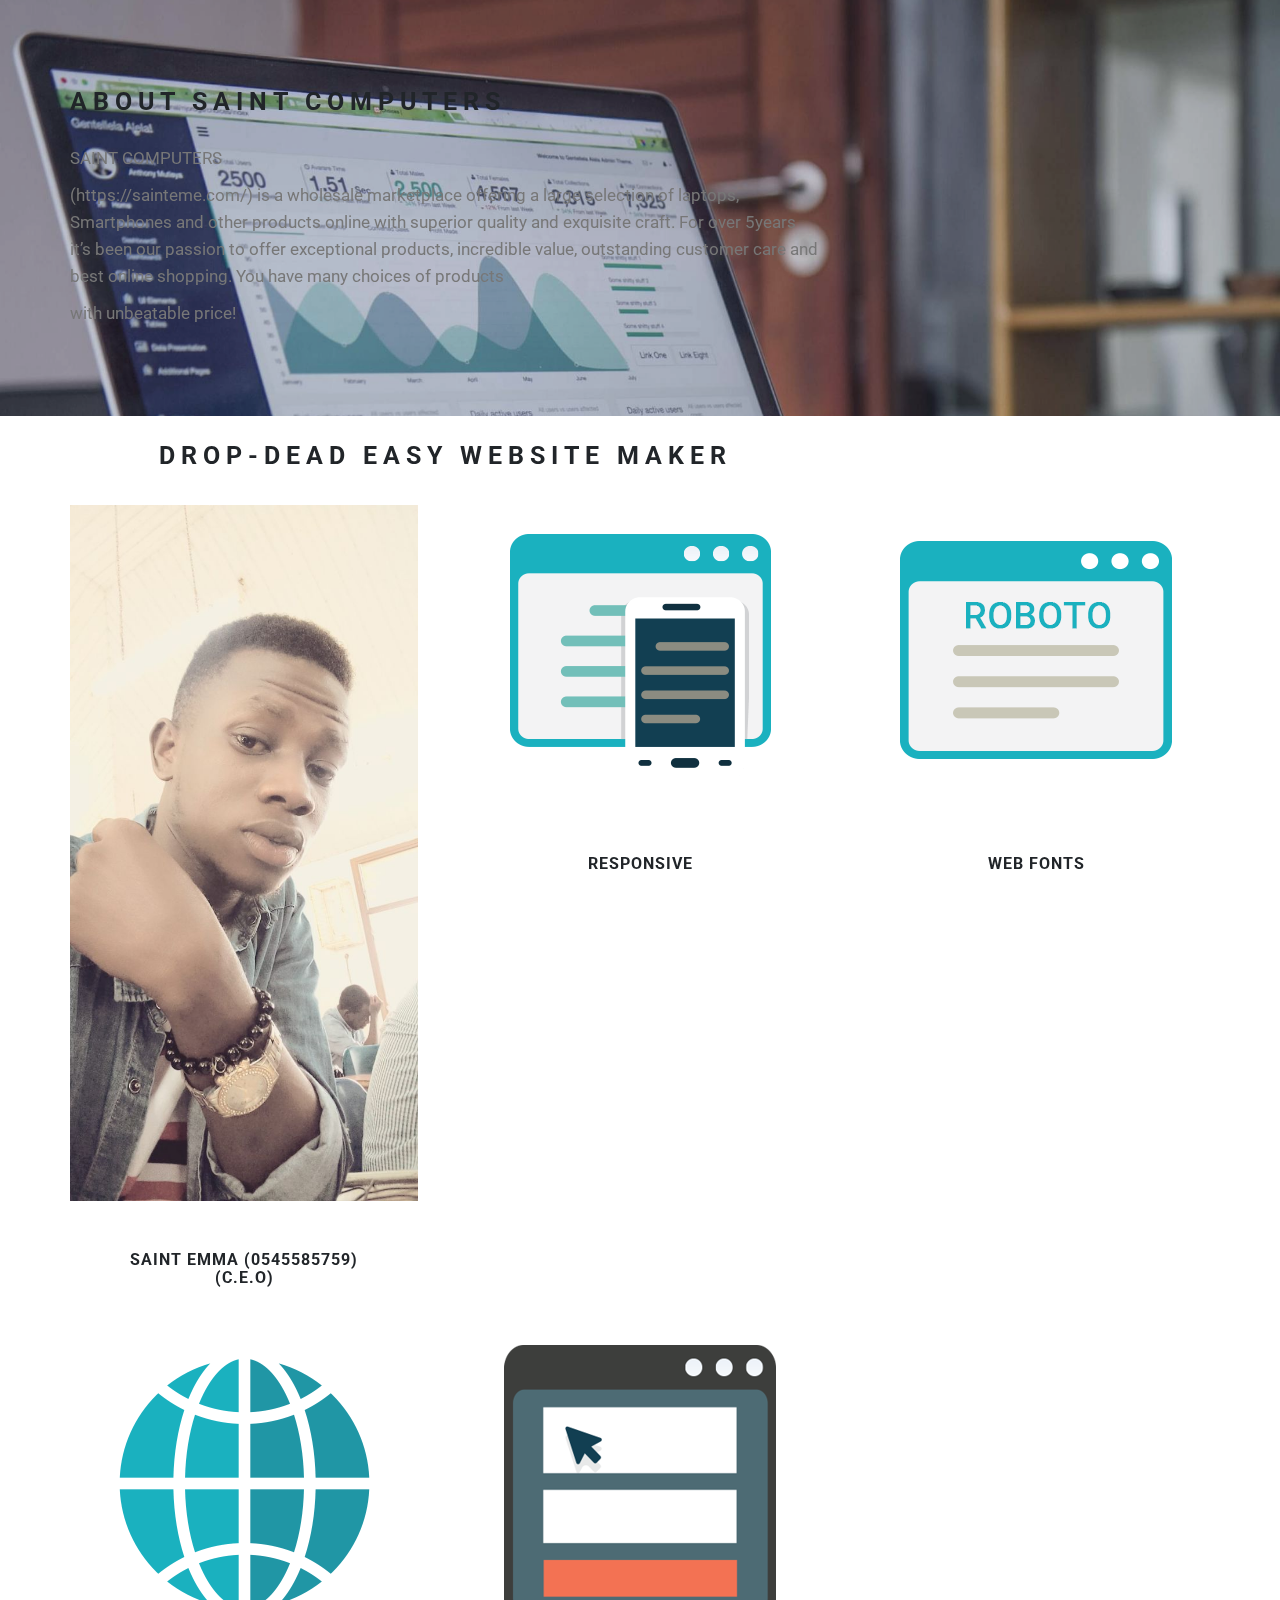
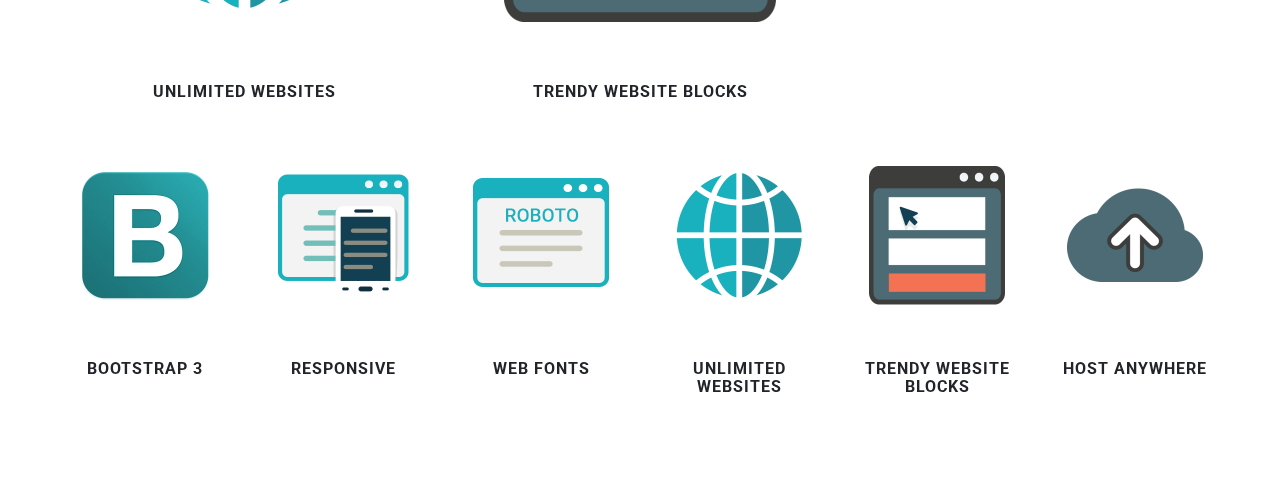
<file: About.html>
<!DOCTYPE html>
<html>
<head>
  <!-- Site made with Mobirise Website Builder v4.4.0, https://mobirise.com -->
  <meta charset="UTF-8">
  <meta http-equiv="X-UA-Compatible" content="IE=edge">
  <meta name="generator" content="Mobirise v4.4.0, mobirise.com">
  <meta name="viewport" content="width=device-width, initial-scale=1">
  <link rel="shortcut icon" href="assets/images/eduu-130x128.png" type="image/x-icon">
  <meta name="description" content="Web Site Maker Description">
  <title>About</title>
  <link rel="stylesheet" href="https://fonts.googleapis.com/css?family=Roboto:700,400&subset=cyrillic,latin,greek,vietnamese">
  <link rel="stylesheet" href="assets/bootstrap/css/bootstrap.min.css">
  <link rel="stylesheet" href="assets/soundcloud-plugin/style.css">
  <link rel="stylesheet" href="assets/mobirise/css/style.css">
  <link rel="stylesheet" href="assets/mobirise/css/mbr-additional.css" type="text/css">
  
  
  
</head>
<body>
<section class="mbr-section mbr-section--relative mbr-section--fixed-size mbr-parallax-background" id="content5-19" data-rv-view="47" style="background-image: url(assets/images/carlos-muza-84523-unsplash-2000x1424.jpg);">
    <div class="mbr-overlay" style="opacity: 0.2; background-color: rgb(40, 50, 78);"></div>
    <div class="mbr-section__container container mbr-section__container--first" style="padding-top: 93px;">
        <div class="mbr-header mbr-header--wysiwyg row">
            <div class="col-sm-8 col-sm-offset-2">
                <h3 class="mbr-header__text">ABOUT SAINT COMPUTERS</h3>
                
            </div>
        </div>
    </div>
    <div class="mbr-section__container container mbr-section__container--last" style="padding-bottom: 93px;">
        <div class="row">
            <div class="mbr-article mbr-article--wysiwyg col-sm-8 col-sm-offset-2"><p>SAINT COMPUTERS</p><p>(https://sainteme.com/)
 is a wholesale marketplace offering a large selection of laptops, Smartphones and other products online with superior quality and exquisite craft. For over 5years it’s been our passion to offer exceptional products, incredible value, outstanding customer care and best online shopping. You have many choices of products</p><p>with unbeatable price!</p></div>
        </div>
    </div>
    
</section>

<section class="engine"><a href="https://mobirise.co/i">how to build a website for free</a></section><section class="mbr-section mbr-section--relative mbr-section--fixed-size" id="features1-1b" data-rv-view="50" style="background-color: rgb(255, 255, 255);">
    
    <div class="mbr-section__container mbr-section__container--std-top-padding mbr-section__container--sm-bot-padding mbr-section-title container" style="padding-top: 31px;">
        <div class="mbr-header mbr-header--center mbr-header--wysiwyg row">
            <div class="col-sm-8 col-sm-offset-2">
                <h3 class="mbr-header__text">DROP-DEAD EASY WEBSITE MAKER</h3>
                
            </div>
        </div>
    </div>
    <div class="mbr-section__container container">
        <div class="mbr-section__row row">
            <div class="mbr-section__col col-xs-12 col-lg-2-4 col-md-4 col-sm-6">
                <div class="mbr-section__container mbr-section__container--center mbr-section__container--middle">
                    <figure class="mbr-figure"><img src="assets/images/img-20181121-093118-483-600x1200.jpg" class="mbr-figure__img"></figure>
                </div>
                <div class="mbr-section__container mbr-section__container--last" style="padding-bottom: 31px;">
                    <div class="mbr-header mbr-header--reduce mbr-header--center mbr-header--wysiwyg">
                        <h3 class="mbr-header__text">SAINT EMMA (0545585759)<br>(C.E.O)<br><br></h3>
                    </div>
                </div>
                
                
            </div>
            <div class="mbr-section__col col-xs-12 col-lg-2-4 col-md-4 col-sm-6">
                <div class="mbr-section__container mbr-section__container--center mbr-section__container--middle">
                    <figure class="mbr-figure"><img src="assets/images/responsive.png" class="mbr-figure__img"></figure>
                </div>
                <div class="mbr-section__container mbr-section__container--last" style="padding-bottom: 31px;">
                    <div class="mbr-header mbr-header--reduce mbr-header--center mbr-header--wysiwyg">
                        <h3 class="mbr-header__text">RESPONSIVE</h3>
                    </div>
                </div>
                
                
            </div>
            <div class="clearfix visible-sm-block"></div>
            <div class="mbr-section__col col-xs-12 col-lg-2-4 col-md-4 col-sm-6">
                <div class="mbr-section__container mbr-section__container--center mbr-section__container--middle">
                    <figure class="mbr-figure"><img src="assets/images/google-fonts.png" class="mbr-figure__img"></figure>
                </div>
                <div class="mbr-section__container mbr-section__container--last" style="padding-bottom: 31px;">
                    <div class="mbr-header mbr-header--reduce mbr-header--center mbr-header--wysiwyg">
                        <h3 class="mbr-header__text">WEB FONTS</h3>
                    </div>
                </div>
                
                
            </div>
            <div class="clearfix visible-md-block"></div>
            <div class="mbr-section__col col-xs-12 col-lg-2-4 col-md-4 col-sm-6 col-lg-offset-0 col-md-offset-2">
                <div class="mbr-section__container mbr-section__container--center mbr-section__container--middle">
                    <figure class="mbr-figure"><img src="assets/images/unlimited-websites.png" class="mbr-figure__img"></figure>
                </div>
                <div class="mbr-section__container mbr-section__container--last" style="padding-bottom: 31px;">
                    <div class="mbr-header mbr-header--reduce mbr-header--center mbr-header--wysiwyg">
                        <h3 class="mbr-header__text">UNLIMITED WEBSITES</h3>
                    </div>
                </div>
                
                
            </div>
            <div class="clearfix visible-sm-block"></div>
            <div class="mbr-section__col col-xs-12 col-lg-2-4 col-md-4 col-sm-6 col-md-offset-0 col-sm-offset-3">
                <div class="mbr-section__container mbr-section__container--center mbr-section__container--middle">
                    <figure class="mbr-figure"><img src="assets/images/blocks.png" class="mbr-figure__img"></figure>
                </div>
                <div class="mbr-section__container mbr-section__container--last" style="padding-bottom: 31px;">
                    <div class="mbr-header mbr-header--reduce mbr-header--center mbr-header--wysiwyg">
                        <h3 class="mbr-header__text">TRENDY WEBSITE BLOCKS</h3>
                    </div>
                </div>
                
                
            </div>
            
        </div>
    </div>
</section>

<section class="mbr-section mbr-section--relative mbr-section--fixed-size" id="features1-1c" data-rv-view="53" style="background-color: rgb(255, 255, 255);">
    
    
    <div class="mbr-section__container container mbr-section__container--std-top-padding" style="padding-top: 31px;">
        <div class="mbr-section__row row">
            <div class="mbr-section__col col-xs-12 col-lg-2 col-md-4 col-sm-6">
                <div class="mbr-section__container mbr-section__container--center mbr-section__container--middle">
                    <figure class="mbr-figure"><img src="assets/images/bootstrap.png" class="mbr-figure__img"></figure>
                </div>
                <div class="mbr-section__container mbr-section__container--last" style="padding-bottom: 93px;">
                    <div class="mbr-header mbr-header--reduce mbr-header--center mbr-header--wysiwyg">
                        <h3 class="mbr-header__text">BOOTSTRAP 3</h3>
                    </div>
                </div>
                
                
            </div>
            <div class="mbr-section__col col-xs-12 col-lg-2 col-md-4 col-sm-6">
                <div class="mbr-section__container mbr-section__container--center mbr-section__container--middle">
                    <figure class="mbr-figure"><img src="assets/images/responsive.png" class="mbr-figure__img"></figure>
                </div>
                <div class="mbr-section__container mbr-section__container--last" style="padding-bottom: 93px;">
                    <div class="mbr-header mbr-header--reduce mbr-header--center mbr-header--wysiwyg">
                        <h3 class="mbr-header__text">RESPONSIVE</h3>
                    </div>
                </div>
                
                
            </div>
            <div class="clearfix visible-sm-block"></div>
            <div class="mbr-section__col col-xs-12 col-lg-2 col-md-4 col-sm-6">
                <div class="mbr-section__container mbr-section__container--center mbr-section__container--middle">
                    <figure class="mbr-figure"><img src="assets/images/google-fonts.png" class="mbr-figure__img"></figure>
                </div>
                <div class="mbr-section__container mbr-section__container--last" style="padding-bottom: 93px;">
                    <div class="mbr-header mbr-header--reduce mbr-header--center mbr-header--wysiwyg">
                        <h3 class="mbr-header__text">WEB FONTS</h3>
                    </div>
                </div>
                
                
            </div>
            <div class="clearfix visible-md-block"></div>
            <div class="mbr-section__col col-xs-12 col-lg-2 col-md-4 col-sm-6">
                <div class="mbr-section__container mbr-section__container--center mbr-section__container--middle">
                    <figure class="mbr-figure"><img src="assets/images/unlimited-websites.png" class="mbr-figure__img"></figure>
                </div>
                <div class="mbr-section__container mbr-section__container--last" style="padding-bottom: 93px;">
                    <div class="mbr-header mbr-header--reduce mbr-header--center mbr-header--wysiwyg">
                        <h3 class="mbr-header__text">UNLIMITED WEBSITES</h3>
                    </div>
                </div>
                
                
            </div>
            <div class="clearfix visible-sm-block"></div>
            <div class="mbr-section__col col-xs-12 col-lg-2 col-md-4 col-sm-6">
                <div class="mbr-section__container mbr-section__container--center mbr-section__container--middle">
                    <figure class="mbr-figure"><img src="assets/images/blocks.png" class="mbr-figure__img"></figure>
                </div>
                <div class="mbr-section__container mbr-section__container--last" style="padding-bottom: 93px;">
                    <div class="mbr-header mbr-header--reduce mbr-header--center mbr-header--wysiwyg">
                        <h3 class="mbr-header__text">TRENDY WEBSITE BLOCKS</h3>
                    </div>
                </div>
                
                
            </div>
            <div class="mbr-section__col col-xs-12 col-lg-2 col-md-4 col-sm-6">
                <div class="mbr-section__container mbr-section__container--center mbr-section__container--middle">
                    <figure class="mbr-figure"><img src="assets/images/host.png" class="mbr-figure__img"></figure>
                </div>
                <div class="mbr-section__container mbr-section__container--last" style="padding-bottom: 93px;">
                    <div class="mbr-header mbr-header--reduce mbr-header--center mbr-header--wysiwyg">
                        <h3 class="mbr-header__text">HOST ANYWHERE</h3>
                    </div>
                </div>
                
                
            </div>
        </div>
    </div>
</section>


  <script src="assets/web/assets/jquery/jquery.min.js"></script>
  <script src="assets/bootstrap/js/bootstrap.min.js"></script>
  <script src="assets/smooth-scroll/smooth-scroll.js"></script>
  <script src="assets/jarallax/jarallax.js"></script>
  <script src="assets/mobirise/js/script.js"></script>
  
  
</body>
</html>
</file>
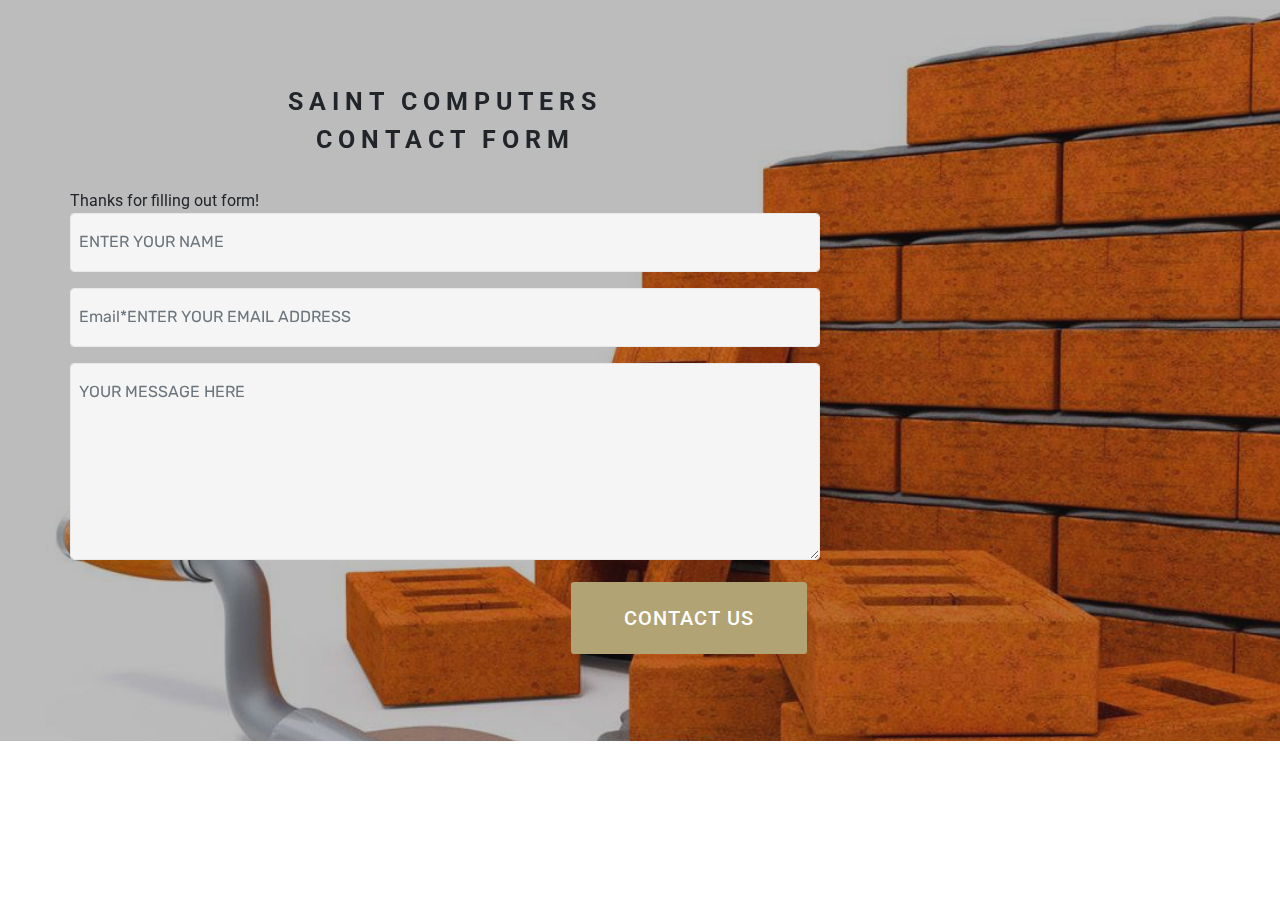
<file: contact.html>
<!DOCTYPE html>
<html>
<head>
  <!-- Site made with Mobirise Website Builder v4.4.0, https://mobirise.com -->
  <meta charset="UTF-8">
  <meta http-equiv="X-UA-Compatible" content="IE=edge">
  <meta name="generator" content="Mobirise v4.4.0, mobirise.com">
  <meta name="viewport" content="width=device-width, initial-scale=1">
  <link rel="shortcut icon" href="assets/images/eduu-130x128.png" type="image/x-icon">
  <meta name="description" content="Web Generator Description">
  <title>Contact</title>
  <link rel="stylesheet" href="https://fonts.googleapis.com/css?family=Roboto:700,400&subset=cyrillic,latin,greek,vietnamese">
  <link rel="stylesheet" href="assets/bootstrap/css/bootstrap.min.css">
  <link rel="stylesheet" href="assets/soundcloud-plugin/style.css">
  <link rel="stylesheet" href="assets/mobirise/css/style.css">
  <link rel="stylesheet" href="assets/mobirise/css/mbr-additional.css" type="text/css">
  
  
  
</head>
<body>
<section class="mbr-section mbr-section--relative mbr-section--fixed-size mbr-parallax-background" id="form1-v" data-rv-view="56" style="background-image: url(assets/images/22-1366x768.jpg);">
    <div class="mbr-overlay" style="opacity: 0.3; background-color: rgb(34, 34, 34);"></div>
    <div class="mbr-section__container mbr-section__container--std-padding container" style="padding-top: 93px; padding-bottom: 93px;">
        <div class="row">
            <div class="col-sm-12">
                <div class="row">
                    <div class="col-sm-8 col-sm-offset-2" data-form-type="formoid">
                        <div class="mbr-header mbr-header--center mbr-header--std-padding">
                            <h2 class="mbr-header__text">SAINT COMPUTERS<br>CONTACT FORM</h2>
                        </div>
                        <div data-form-alert="true">
                            <div class="hide" data-form-alert-success="true">Thanks for filling out form!</div>
                        </div>
                        <form action="https://mobirise.com/" method="post" data-form-title="SAINT COMPUTERSCONTACT FORM">
                            <input type="hidden" value="H1P8m/n1pqUUqaw9csk36s3RC6bKijc7WEaWqXdWJFjly9X8LWVK0KgazgIZdB36KlQA95UJ3q9imoWRDnIaopKUPFRw3I22gbLTgaFf8HzcOVnUTZFlC8iAZbR+WdYl" data-form-email="true">
                            <div class="form-group">
                                <input type="text" class="form-control" name="name" required="" placeholder="ENTER YOUR NAME" data-form-field="Name">
                            </div>
                            <div class="form-group">
                                <input type="email" class="form-control" name="email" required="" placeholder="Email*ENTER YOUR EMAIL ADDRESS " data-form-field="Email">
                            </div>
                            
                            <div class="form-group">
                                <textarea class="form-control" name="message" rows="7" placeholder="YOUR MESSAGE HERE" data-form-field="Message"></textarea>
                            </div>
                            <div class="mbr-buttons mbr-buttons--right"><button type="submit" class="mbr-buttons__btn btn btn-lg btn-danger">CONTACT US</button></div>
                        </form>
                    </div>
                </div>
            </div>
        </div>
    </div>
</section>


  <section class="engine"><a href="https://mobirise.co/n">bootstrap modal popup</a></section><script src="assets/web/assets/jquery/jquery.min.js"></script>
  <script src="assets/bootstrap/js/bootstrap.min.js"></script>
  <script src="assets/smooth-scroll/smooth-scroll.js"></script>
  <!--[if lte IE 9]>
    <script src="assets/jquery-placeholder/jquery.placeholder.min.js"></script>
  <![endif]-->
  <script src="assets/jarallax/jarallax.js"></script>
  <script src="assets/mobirise/js/script.js"></script>
  <script src="assets/formoid/formoid.min.js"></script>
  
  
</body>
</html>
</file>
<file: assets/soundcloud-plugin/style.css>
.addons-container {
  position: relative;
  margin-left: auto;
  margin-right: auto;
  padding-right: 15px;
  padding-left: 15px; }
  @media (min-width: 576px) {
    .addons-container {
      padding-right: 15px;
      padding-left: 15px; } }
  @media (min-width: 768px) {
    .addons-container {
      padding-right: 15px;
      padding-left: 15px; } }
  @media (min-width: 992px) {
    .addons-container {
      padding-right: 15px;
      padding-left: 15px; } }
  @media (min-width: 1200px) {
    .addons-container {
      padding-right: 15px;
      padding-left: 15px; } }
  @media (min-width: 576px) {
    .addons-container {
      width: 540px;
      max-width: 100%; } }
  @media (min-width: 768px) {
    .addons-container {
      width: 720px;
      max-width: 100%; } }
  @media (min-width: 992px) {
    .addons-container {
      width: 960px;
      max-width: 100%; } }
  @media (min-width: 1200px) {
    .addons-container {
      width: 1140px;
      max-width: 100%; } }

.addons-container-inner{
    position: relative;
    width: 100%;
    min-height: 1px;
    padding-right: 15px;
    padding-left: 15px;
}
@media (min-width: 567px) {
    .addons-container-inner{
        -ms-flex: 0 0 66.666667%;
        flex: 0 0 66.666667%;
        max-width: 66.666667%;
    }
}
.addons-row{
    display: flex;
    justify-content:center;
}
</file>
<file: assets/mobirise/css/mbr-additional.css>
@import url(https://fonts.googleapis.com/css?family=Rubik:300,300i,400,400i,500,500i,700,700i,900,900i);





body {
  font-style: normal;
  line-height: 1.5;
}
.mbr-section-title {
  font-style: normal;
  line-height: 1.2;
}
.mbr-section-subtitle {
  line-height: 1.3;
}
.mbr-text {
  font-style: normal;
  line-height: 1.6;
}
.display-1 {
  font-family: 'Rubik', sans-serif;
  font-size: 4.25rem;
}
.display-1 > .mbr-iconfont {
  font-size: 6.8rem;
}
.display-2 {
  font-family: 'Rubik', sans-serif;
  font-size: 3rem;
}
.display-2 > .mbr-iconfont {
  font-size: 4.8rem;
}
.display-4 {
  font-family: 'Rubik', sans-serif;
  font-size: 1rem;
}
.display-4 > .mbr-iconfont {
  font-size: 1.6rem;
}
.display-5 {
  font-family: 'Rubik', sans-serif;
  font-size: 1.5rem;
}
.display-5 > .mbr-iconfont {
  font-size: 2.4rem;
}
.display-7 {
  font-family: 'Rubik', sans-serif;
  font-size: 1rem;
}
.display-7 > .mbr-iconfont {
  font-size: 1.6rem;
}
/* ---- Fluid typography for mobile devices ---- */
/* 1.4 - font scale ratio ( bootstrap == 1.42857 ) */
/* 100vw - current viewport width */
/* (48 - 20)  48 == 48rem == 768px, 20 == 20rem == 320px(minimal supported viewport) */
/* 0.65 - min scale variable, may vary */
@media (max-width: 768px) {
  .display-1 {
    font-size: 3.4rem;
    font-size: calc( 2.1374999999999997rem + (4.25 - 2.1374999999999997) * ((100vw - 20rem) / (48 - 20)));
    line-height: calc( 1.4 * (2.1374999999999997rem + (4.25 - 2.1374999999999997) * ((100vw - 20rem) / (48 - 20))));
  }
  .display-2 {
    font-size: 2.4rem;
    font-size: calc( 1.7rem + (3 - 1.7) * ((100vw - 20rem) / (48 - 20)));
    line-height: calc( 1.4 * (1.7rem + (3 - 1.7) * ((100vw - 20rem) / (48 - 20))));
  }
  .display-4 {
    font-size: 0.8rem;
    font-size: calc( 1rem + (1 - 1) * ((100vw - 20rem) / (48 - 20)));
    line-height: calc( 1.4 * (1rem + (1 - 1) * ((100vw - 20rem) / (48 - 20))));
  }
  .display-5 {
    font-size: 1.2rem;
    font-size: calc( 1.175rem + (1.5 - 1.175) * ((100vw - 20rem) / (48 - 20)));
    line-height: calc( 1.4 * (1.175rem + (1.5 - 1.175) * ((100vw - 20rem) / (48 - 20))));
  }
}
/* Buttons */
.btn {
  font-weight: 500;
  border-width: 2px;
  font-style: normal;
  letter-spacing: 1px;
  margin: .4rem .8rem;
  white-space: normal;
  -webkit-transition: all 0.3s ease-in-out;
  -moz-transition: all 0.3s ease-in-out;
  transition: all 0.3s ease-in-out;
  display: inline-flex;
  align-items: center;
  justify-content: center;
  word-break: break-word;
  -webkit-align-items: center;
  -webkit-justify-content: center;
  display: -webkit-inline-flex;
  padding: 1rem 3rem;
  border-radius: 3px;
}
.btn-sm {
  font-weight: 500;
  letter-spacing: 1px;
  -webkit-transition: all 0.3s ease-in-out;
  -moz-transition: all 0.3s ease-in-out;
  transition: all 0.3s ease-in-out;
  padding: 0.6rem 1.5rem;
  border-radius: 3px;
}
.btn-md {
  font-weight: 500;
  letter-spacing: 1px;
  margin: .4rem .8rem !important;
  -webkit-transition: all 0.3s ease-in-out;
  -moz-transition: all 0.3s ease-in-out;
  transition: all 0.3s ease-in-out;
  padding: 1rem 3rem;
  border-radius: 3px;
}
.btn-lg {
  font-weight: 500;
  letter-spacing: 1px;
  margin: .4rem .8rem !important;
  -webkit-transition: all 0.3s ease-in-out;
  -moz-transition: all 0.3s ease-in-out;
  transition: all 0.3s ease-in-out;
  padding: 1.2rem 3.2rem;
  border-radius: 3px;
}
.bg-primary {
  background-color: #149dcc !important;
}
.bg-success {
  background-color: #f7ed4a !important;
}
.bg-info {
  background-color: #82786e !important;
}
.bg-warning {
  background-color: #879a9f !important;
}
.bg-danger {
  background-color: #b1a374 !important;
}
.btn-primary,
.btn-primary:active {
  background-color: #149dcc !important;
  border-color: #149dcc !important;
  color: #ffffff !important;
}
.btn-primary:hover,
.btn-primary:focus,
.btn-primary.focus,
.btn-primary.active {
  color: #ffffff !important;
  background-color: #0d6786 !important;
  border-color: #0d6786 !important;
}
.btn-primary.disabled,
.btn-primary:disabled {
  color: #ffffff !important;
  background-color: #0d6786 !important;
  border-color: #0d6786 !important;
}
.btn-secondary,
.btn-secondary:active {
  background-color: #ff3366 !important;
  border-color: #ff3366 !important;
  color: #ffffff !important;
}
.btn-secondary:hover,
.btn-secondary:focus,
.btn-secondary.focus,
.btn-secondary.active {
  color: #ffffff !important;
  background-color: #e50039 !important;
  border-color: #e50039 !important;
}
.btn-secondary.disabled,
.btn-secondary:disabled {
  color: #ffffff !important;
  background-color: #e50039 !important;
  border-color: #e50039 !important;
}
.btn-info,
.btn-info:active {
  background-color: #82786e !important;
  border-color: #82786e !important;
  color: #ffffff !important;
}
.btn-info:hover,
.btn-info:focus,
.btn-info.focus,
.btn-info.active {
  color: #ffffff !important;
  background-color: #59524b !important;
  border-color: #59524b !important;
}
.btn-info.disabled,
.btn-info:disabled {
  color: #ffffff !important;
  background-color: #59524b !important;
  border-color: #59524b !important;
}
.btn-success,
.btn-success:active {
  background-color: #f7ed4a !important;
  border-color: #f7ed4a !important;
  color: #3f3c03 !important;
}
.btn-success:hover,
.btn-success:focus,
.btn-success.focus,
.btn-success.active {
  color: #3f3c03 !important;
  background-color: #eadd0a !important;
  border-color: #eadd0a !important;
}
.btn-success.disabled,
.btn-success:disabled {
  color: #3f3c03 !important;
  background-color: #eadd0a !important;
  border-color: #eadd0a !important;
}
.btn-warning,
.btn-warning:active {
  background-color: #879a9f !important;
  border-color: #879a9f !important;
  color: #ffffff !important;
}
.btn-warning:hover,
.btn-warning:focus,
.btn-warning.focus,
.btn-warning.active {
  color: #ffffff !important;
  background-color: #617479 !important;
  border-color: #617479 !important;
}
.btn-warning.disabled,
.btn-warning:disabled {
  color: #ffffff !important;
  background-color: #617479 !important;
  border-color: #617479 !important;
}
.btn-danger,
.btn-danger:active {
  background-color: #b1a374 !important;
  border-color: #b1a374 !important;
  color: #ffffff !important;
}
.btn-danger:hover,
.btn-danger:focus,
.btn-danger.focus,
.btn-danger.active {
  color: #ffffff !important;
  background-color: #8b7d4e !important;
  border-color: #8b7d4e !important;
}
.btn-danger.disabled,
.btn-danger:disabled {
  color: #ffffff !important;
  background-color: #8b7d4e !important;
  border-color: #8b7d4e !important;
}
.btn-white {
  color: #333333 !important;
}
.btn-white,
.btn-white:active {
  background-color: #ffffff !important;
  border-color: #ffffff !important;
  color: #808080 !important;
}
.btn-white:hover,
.btn-white:focus,
.btn-white.focus,
.btn-white.active {
  color: #808080 !important;
  background-color: #d9d9d9 !important;
  border-color: #d9d9d9 !important;
}
.btn-white.disabled,
.btn-white:disabled {
  color: #808080 !important;
  background-color: #d9d9d9 !important;
  border-color: #d9d9d9 !important;
}
.btn-black,
.btn-black:active {
  background-color: #333333 !important;
  border-color: #333333 !important;
  color: #ffffff !important;
}
.btn-black:hover,
.btn-black:focus,
.btn-black.focus,
.btn-black.active {
  color: #ffffff !important;
  background-color: #0d0d0d !important;
  border-color: #0d0d0d !important;
}
.btn-black.disabled,
.btn-black:disabled {
  color: #ffffff !important;
  background-color: #0d0d0d !important;
  border-color: #0d0d0d !important;
}
.btn-primary-outline,
.btn-primary-outline:active {
  background: none;
  border-color: #0b566f;
  color: #0b566f;
}
.btn-primary-outline:hover,
.btn-primary-outline:focus,
.btn-primary-outline.focus,
.btn-primary-outline.active {
  color: #ffffff;
  background-color: #149dcc;
  border-color: #149dcc;
}
.btn-primary-outline.disabled,
.btn-primary-outline:disabled {
  color: #ffffff !important;
  background-color: #149dcc !important;
  border-color: #149dcc !important;
}
.btn-secondary-outline,
.btn-secondary-outline:active {
  background: none;
  border-color: #cc0033;
  color: #cc0033;
}
.btn-secondary-outline:hover,
.btn-secondary-outline:focus,
.btn-secondary-outline.focus,
.btn-secondary-outline.active {
  color: #ffffff;
  background-color: #ff3366;
  border-color: #ff3366;
}
.btn-secondary-outline.disabled,
.btn-secondary-outline:disabled {
  color: #ffffff !important;
  background-color: #ff3366 !important;
  border-color: #ff3366 !important;
}
.btn-info-outline,
.btn-info-outline:active {
  background: none;
  border-color: #4b453f;
  color: #4b453f;
}
.btn-info-outline:hover,
.btn-info-outline:focus,
.btn-info-outline.focus,
.btn-info-outline.active {
  color: #ffffff;
  background-color: #82786e;
  border-color: #82786e;
}
.btn-info-outline.disabled,
.btn-info-outline:disabled {
  color: #ffffff !important;
  background-color: #82786e !important;
  border-color: #82786e !important;
}
.btn-success-outline,
.btn-success-outline:active {
  background: none;
  border-color: #d2c609;
  color: #d2c609;
}
.btn-success-outline:hover,
.btn-success-outline:focus,
.btn-success-outline.focus,
.btn-success-outline.active {
  color: #3f3c03;
  background-color: #f7ed4a;
  border-color: #f7ed4a;
}
.btn-success-outline.disabled,
.btn-success-outline:disabled {
  color: #3f3c03 !important;
  background-color: #f7ed4a !important;
  border-color: #f7ed4a !important;
}
.btn-warning-outline,
.btn-warning-outline:active {
  background: none;
  border-color: #55666b;
  color: #55666b;
}
.btn-warning-outline:hover,
.btn-warning-outline:focus,
.btn-warning-outline.focus,
.btn-warning-outline.active {
  color: #ffffff;
  background-color: #879a9f;
  border-color: #879a9f;
}
.btn-warning-outline.disabled,
.btn-warning-outline:disabled {
  color: #ffffff !important;
  background-color: #879a9f !important;
  border-color: #879a9f !important;
}
.btn-danger-outline,
.btn-danger-outline:active {
  background: none;
  border-color: #7a6e45;
  color: #7a6e45;
}
.btn-danger-outline:hover,
.btn-danger-outline:focus,
.btn-danger-outline.focus,
.btn-danger-outline.active {
  color: #ffffff;
  background-color: #b1a374;
  border-color: #b1a374;
}
.btn-danger-outline.disabled,
.btn-danger-outline:disabled {
  color: #ffffff !important;
  background-color: #b1a374 !important;
  border-color: #b1a374 !important;
}
.btn-black-outline,
.btn-black-outline:active {
  background: none;
  border-color: #000000;
  color: #000000;
}
.btn-black-outline:hover,
.btn-black-outline:focus,
.btn-black-outline.focus,
.btn-black-outline.active {
  color: #ffffff;
  background-color: #333333;
  border-color: #333333;
}
.btn-black-outline.disabled,
.btn-black-outline:disabled {
  color: #ffffff !important;
  background-color: #333333 !important;
  border-color: #333333 !important;
}
.btn-white-outline,
.btn-white-outline:active,
.btn-white-outline.active {
  background: none;
  border-color: #ffffff;
  color: #ffffff;
}
.btn-white-outline:hover,
.btn-white-outline:focus,
.btn-white-outline.focus {
  color: #333333;
  background-color: #ffffff;
  border-color: #ffffff;
}
.text-primary {
  color: #149dcc !important;
}
.text-secondary {
  color: #ff3366 !important;
}
.text-success {
  color: #f7ed4a !important;
}
.text-info {
  color: #82786e !important;
}
.text-warning {
  color: #879a9f !important;
}
.text-danger {
  color: #b1a374 !important;
}
.text-white {
  color: #ffffff !important;
}
.text-black {
  color: #000000 !important;
}
a.text-primary:hover,
a.text-primary:focus {
  color: #0b566f !important;
}
a.text-secondary:hover,
a.text-secondary:focus {
  color: #cc0033 !important;
}
a.text-success:hover,
a.text-success:focus {
  color: #d2c609 !important;
}
a.text-info:hover,
a.text-info:focus {
  color: #4b453f !important;
}
a.text-warning:hover,
a.text-warning:focus {
  color: #55666b !important;
}
a.text-danger:hover,
a.text-danger:focus {
  color: #7a6e45 !important;
}
a.text-white:hover,
a.text-white:focus {
  color: #b3b3b3 !important;
}
a.text-black:hover,
a.text-black:focus {
  color: #4d4d4d !important;
}
.alert-success {
  background-color: #70c770;
}
.alert-info {
  background-color: #82786e;
}
.alert-warning {
  background-color: #879a9f;
}
.alert-danger {
  background-color: #b1a374;
}
.mbr-section-btn a.btn:not(.btn-form) {
  border-radius: 100px;
}
.mbr-section-btn a.btn:not(.btn-form):hover,
.mbr-section-btn a.btn:not(.btn-form):focus {
  box-shadow: none !important;
}
.mbr-section-btn a.btn:not(.btn-form):hover,
.mbr-section-btn a.btn:not(.btn-form):focus {
  box-shadow: 0 10px 40px 0 rgba(0, 0, 0, 0.2) !important;
  -webkit-box-shadow: 0 10px 40px 0 rgba(0, 0, 0, 0.2) !important;
}
.mbr-gallery-filter li a {
  border-radius: 100px !important;
}
.mbr-gallery-filter li.active .btn {
  background-color: #149dcc;
  border-color: #149dcc;
  color: #ffffff;
}
.mbr-gallery-filter li.active .btn:focus {
  box-shadow: none;
}
.nav-tabs .nav-link {
  border-radius: 100px !important;
}
.btn-form {
  border-radius: 0;
}
.btn-form:hover {
  cursor: pointer;
}
a,
a:hover {
  color: #149dcc;
}
.mbr-plan-header.bg-primary .mbr-plan-subtitle,
.mbr-plan-header.bg-primary .mbr-plan-price-desc {
  color: #b4e6f8;
}
.mbr-plan-header.bg-success .mbr-plan-subtitle,
.mbr-plan-header.bg-success .mbr-plan-price-desc {
  color: #ffffff;
}
.mbr-plan-header.bg-info .mbr-plan-subtitle,
.mbr-plan-header.bg-info .mbr-plan-price-desc {
  color: #beb8b2;
}
.mbr-plan-header.bg-warning .mbr-plan-subtitle,
.mbr-plan-header.bg-warning .mbr-plan-price-desc {
  color: #ced6d8;
}
.mbr-plan-header.bg-danger .mbr-plan-subtitle,
.mbr-plan-header.bg-danger .mbr-plan-price-desc {
  color: #dfd9c6;
}
/* Scroll to top button*/
.scrollToTop_wraper {
  display: none;
}
#scrollToTop a i:before {
  content: '';
  position: absolute;
  height: 40%;
  top: 25%;
  background: #fff;
  width: 2px;
  left: calc(50% - 1px);
}
#scrollToTop a i:after {
  content: '';
  position: absolute;
  display: block;
  border-top: 2px solid #fff;
  border-right: 2px solid #fff;
  width: 40%;
  height: 40%;
  left: 30%;
  bottom: 30%;
  transform: rotate(135deg);
  -webkit-transform: rotate(135deg);
}
/* Others*/
.note-check a[data-value=Rubik] {
  font-style: normal;
}
.mbr-arrow a {
  color: #ffffff;
}
@media (max-width: 767px) {
  .mbr-arrow {
    display: none;
  }
}
.form-control-label {
  position: relative;
  cursor: pointer;
  margin-bottom: .357em;
  padding: 0;
}
.alert {
  color: #ffffff;
  border-radius: 0;
  border: 0;
  font-size: .875rem;
  line-height: 1.5;
  margin-bottom: 1.875rem;
  padding: 1.25rem;
  position: relative;
}
.alert.alert-form::after {
  background-color: inherit;
  bottom: -7px;
  content: "";
  display: block;
  height: 14px;
  left: 50%;
  margin-left: -7px;
  position: absolute;
  transform: rotate(45deg);
  width: 14px;
  -webkit-transform: rotate(45deg);
}
.form-control {
  background-color: #f5f5f5;
  box-shadow: none;
  color: #565656;
  font-family: 'Rubik', sans-serif;
  font-size: 1rem;
  line-height: 1.43;
  min-height: 3.5em;
  padding: 1.07em .5em;
}
.form-control > .mbr-iconfont {
  font-size: 1.6rem;
}
.form-control,
.form-control:focus {
  border: 1px solid #e8e8e8;
}
.form-active .form-control:invalid {
  border-color: red;
}
.mbr-overlay {
  background-color: #000;
  bottom: 0;
  left: 0;
  opacity: .5;
  position: absolute;
  right: 0;
  top: 0;
  z-index: 0;
}
blockquote {
  font-style: italic;
  padding: 10px 0 10px 20px;
  font-size: 1.09rem;
  position: relative;
  border-color: #149dcc;
  border-width: 3px;
}
ul,
ol,
pre,
blockquote {
  margin-bottom: 2.3125rem;
}
pre {
  background: #f4f4f4;
  padding: 10px 24px;
  white-space: pre-wrap;
}
.inactive {
  -webkit-user-select: none;
  -moz-user-select: none;
  -ms-user-select: none;
  user-select: none;
  pointer-events: none;
  -webkit-user-drag: none;
  user-drag: none;
}
.mbr-section__comments .row {
  justify-content: center;
  -webkit-justify-content: center;
}
/* Forms */
.mbr-form .btn {
  margin: .4rem 0;
}
.mbr-form .input-group-btn a.btn {
  border-radius: 100px !important;
}
.mbr-form .input-group-btn a.btn:hover {
  box-shadow: 0 10px 40px 0 rgba(0, 0, 0, 0.2);
}
.mbr-form .input-group-btn button[type="submit"] {
  border-radius: 100px !important;
  padding: 1rem 3rem;
}
.mbr-form .input-group-btn button[type="submit"]:hover {
  box-shadow: 0 10px 40px 0 rgba(0, 0, 0, 0.2);
}
.form2 .form-control {
  border-top-left-radius: 100px;
  border-bottom-left-radius: 100px;
}
.form2 .input-group-btn a.btn {
  border-top-left-radius: 0 !important;
  border-bottom-left-radius: 0 !important;
}
.form2 .input-group-btn button[type="submit"] {
  border-top-left-radius: 0 !important;
  border-bottom-left-radius: 0 !important;
}
.form3 input[type="email"] {
  border-radius: 100px !important;
}
@media (max-width: 349px) {
  .form2 input[type="email"] {
    border-radius: 100px !important;
  }
  .form2 .input-group-btn a.btn {
    border-radius: 100px !important;
  }
  .form2 .input-group-btn button[type="submit"] {
    border-radius: 100px !important;
  }
}
@media (max-width: 767px) {
  .btn {
    font-size: .75rem !important;
  }
  .btn .mbr-iconfont {
    font-size: 1rem !important;
  }
}
/* Social block */
.btn-social {
  font-size: 20px;
  border-radius: 50%;
  padding: 0;
  width: 44px;
  height: 44px;
  line-height: 44px;
  text-align: center;
  position: relative;
  border: 2px solid #c0a375;
  border-color: #149dcc;
  color: #232323;
  cursor: pointer;
}
.btn-social i {
  top: 0;
  line-height: 44px;
  width: 44px;
}
.btn-social:hover {
  color: #fff;
  background: #149dcc;
}
.btn-social + .btn {
  margin-left: .1rem;
}
/* Footer */
.mbr-footer-content li::before,
.mbr-footer .mbr-contacts li::before {
  background: #149dcc;
}
.mbr-footer-content li a:hover,
.mbr-footer .mbr-contacts li a:hover {
  color: #149dcc;
}
.footer3 input[type="email"],
.footer4 input[type="email"] {
  border-radius: 100px !important;
}
.footer3 .input-group-btn a.btn,
.footer4 .input-group-btn a.btn {
  border-radius: 100px !important;
}
.footer3 .input-group-btn button[type="submit"],
.footer4 .input-group-btn button[type="submit"] {
  border-radius: 100px !important;
}
/* Headers*/
.header13 .form-inline input[type="email"],
.header14 .form-inline input[type="email"] {
  border-radius: 100px;
}
.header13 .form-inline input[type="text"],
.header14 .form-inline input[type="text"] {
  border-radius: 100px;
}
.header13 .form-inline input[type="tel"],
.header14 .form-inline input[type="tel"] {
  border-radius: 100px;
}
.header13 .form-inline a.btn,
.header14 .form-inline a.btn {
  border-radius: 100px;
}
.header13 .form-inline button,
.header14 .form-inline button {
  border-radius: 100px !important;
}
.offset-1 {
  margin-left: 8.33333%;
}
.offset-2 {
  margin-left: 16.66667%;
}
.offset-3 {
  margin-left: 25%;
}
.offset-4 {
  margin-left: 33.33333%;
}
.offset-5 {
  margin-left: 41.66667%;
}
.offset-6 {
  margin-left: 50%;
}
.offset-7 {
  margin-left: 58.33333%;
}
.offset-8 {
  margin-left: 66.66667%;
}
.offset-9 {
  margin-left: 75%;
}
.offset-10 {
  margin-left: 83.33333%;
}
.offset-11 {
  margin-left: 91.66667%;
}
@media (min-width: 576px) {
  .offset-sm-0 {
    margin-left: 0%;
  }
  .offset-sm-1 {
    margin-left: 8.33333%;
  }
  .offset-sm-2 {
    margin-left: 16.66667%;
  }
  .offset-sm-3 {
    margin-left: 25%;
  }
  .offset-sm-4 {
    margin-left: 33.33333%;
  }
  .offset-sm-5 {
    margin-left: 41.66667%;
  }
  .offset-sm-6 {
    margin-left: 50%;
  }
  .offset-sm-7 {
    margin-left: 58.33333%;
  }
  .offset-sm-8 {
    margin-left: 66.66667%;
  }
  .offset-sm-9 {
    margin-left: 75%;
  }
  .offset-sm-10 {
    margin-left: 83.33333%;
  }
  .offset-sm-11 {
    margin-left: 91.66667%;
  }
}
@media (min-width: 768px) {
  .offset-md-0 {
    margin-left: 0%;
  }
  .offset-md-1 {
    margin-left: 8.33333%;
  }
  .offset-md-2 {
    margin-left: 16.66667%;
  }
  .offset-md-3 {
    margin-left: 25%;
  }
  .offset-md-4 {
    margin-left: 33.33333%;
  }
  .offset-md-5 {
    margin-left: 41.66667%;
  }
  .offset-md-6 {
    margin-left: 50%;
  }
  .offset-md-7 {
    margin-left: 58.33333%;
  }
  .offset-md-8 {
    margin-left: 66.66667%;
  }
  .offset-md-9 {
    margin-left: 75%;
  }
  .offset-md-10 {
    margin-left: 83.33333%;
  }
  .offset-md-11 {
    margin-left: 91.66667%;
  }
}
@media (min-width: 992px) {
  .offset-lg-0 {
    margin-left: 0%;
  }
  .offset-lg-1 {
    margin-left: 8.33333%;
  }
  .offset-lg-2 {
    margin-left: 16.66667%;
  }
  .offset-lg-3 {
    margin-left: 25%;
  }
  .offset-lg-4 {
    margin-left: 33.33333%;
  }
  .offset-lg-5 {
    margin-left: 41.66667%;
  }
  .offset-lg-6 {
    margin-left: 50%;
  }
  .offset-lg-7 {
    margin-left: 58.33333%;
  }
  .offset-lg-8 {
    margin-left: 66.66667%;
  }
  .offset-lg-9 {
    margin-left: 75%;
  }
  .offset-lg-10 {
    margin-left: 83.33333%;
  }
  .offset-lg-11 {
    margin-left: 91.66667%;
  }
}
@media (min-width: 1200px) {
  .offset-xl-0 {
    margin-left: 0%;
  }
  .offset-xl-1 {
    margin-left: 8.33333%;
  }
  .offset-xl-2 {
    margin-left: 16.66667%;
  }
  .offset-xl-3 {
    margin-left: 25%;
  }
  .offset-xl-4 {
    margin-left: 33.33333%;
  }
  .offset-xl-5 {
    margin-left: 41.66667%;
  }
  .offset-xl-6 {
    margin-left: 50%;
  }
  .offset-xl-7 {
    margin-left: 58.33333%;
  }
  .offset-xl-8 {
    margin-left: 66.66667%;
  }
  .offset-xl-9 {
    margin-left: 75%;
  }
  .offset-xl-10 {
    margin-left: 83.33333%;
  }
  .offset-xl-11 {
    margin-left: 91.66667%;
  }
}
.navbar-toggler {
  -webkit-align-self: flex-start;
  -ms-flex-item-align: start;
  align-self: flex-start;
  padding: 0.25rem 0.75rem;
  font-size: 1.25rem;
  line-height: 1;
  background: transparent;
  border: 1px solid transparent;
  -webkit-border-radius: 0.25rem;
  border-radius: 0.25rem;
}
.navbar-toggler:focus,
.navbar-toggler:hover {
  text-decoration: none;
}
.navbar-toggler-icon {
  display: inline-block;
  width: 1.5em;
  height: 1.5em;
  vertical-align: middle;
  content: "";
  background: no-repeat center center;
  -webkit-background-size: 100% 100%;
  -o-background-size: 100% 100%;
  background-size: 100% 100%;
}
.navbar-toggler-left {
  position: absolute;
  left: 1rem;
}
.navbar-toggler-right {
  position: absolute;
  right: 1rem;
}
@media (max-width: 575px) {
  .navbar-toggleable .navbar-nav .dropdown-menu {
    position: static;
    float: none;
  }
  .navbar-toggleable > .container {
    padding-right: 0;
    padding-left: 0;
  }
}
@media (min-width: 576px) {
  .navbar-toggleable {
    -webkit-box-orient: horizontal;
    -webkit-box-direction: normal;
    -webkit-flex-direction: row;
    -ms-flex-direction: row;
    flex-direction: row;
    -webkit-flex-wrap: nowrap;
    -ms-flex-wrap: nowrap;
    flex-wrap: nowrap;
    -webkit-box-align: center;
    -webkit-align-items: center;
    -ms-flex-align: center;
    align-items: center;
  }
  .navbar-toggleable .navbar-nav {
    -webkit-box-orient: horizontal;
    -webkit-box-direction: normal;
    -webkit-flex-direction: row;
    -ms-flex-direction: row;
    flex-direction: row;
  }
  .navbar-toggleable .navbar-nav .nav-link {
    padding-right: .5rem;
    padding-left: .5rem;
  }
  .navbar-toggleable > .container {
    display: -webkit-box;
    display: -webkit-flex;
    display: -ms-flexbox;
    display: flex;
    -webkit-flex-wrap: nowrap;
    -ms-flex-wrap: nowrap;
    flex-wrap: nowrap;
    -webkit-box-align: center;
    -webkit-align-items: center;
    -ms-flex-align: center;
    align-items: center;
  }
  .navbar-toggleable .navbar-collapse {
    display: -webkit-box !important;
    display: -webkit-flex !important;
    display: -ms-flexbox !important;
    display: flex !important;
    width: 100%;
  }
  .navbar-toggleable .navbar-toggler {
    display: none;
  }
}
@media (max-width: 767px) {
  .navbar-toggleable-sm .navbar-nav .dropdown-menu {
    position: static;
    float: none;
  }
  .navbar-toggleable-sm > .container {
    padding-right: 0;
    padding-left: 0;
  }
}
@media (min-width: 768px) {
  .navbar-toggleable-sm {
    -webkit-box-orient: horizontal;
    -webkit-box-direction: normal;
    -webkit-flex-direction: row;
    -ms-flex-direction: row;
    flex-direction: row;
    -webkit-flex-wrap: nowrap;
    -ms-flex-wrap: nowrap;
    flex-wrap: nowrap;
    -webkit-box-align: center;
    -webkit-align-items: center;
    -ms-flex-align: center;
    align-items: center;
  }
  .navbar-toggleable-sm .navbar-nav {
    -webkit-box-orient: horizontal;
    -webkit-box-direction: normal;
    -webkit-flex-direction: row;
    -ms-flex-direction: row;
    flex-direction: row;
  }
  .navbar-toggleable-sm .navbar-nav .nav-link {
    padding-right: .5rem;
    padding-left: .5rem;
  }
  .navbar-toggleable-sm > .container {
    display: -webkit-box;
    display: -webkit-flex;
    display: -ms-flexbox;
    display: flex;
    -webkit-flex-wrap: nowrap;
    -ms-flex-wrap: nowrap;
    flex-wrap: nowrap;
    -webkit-box-align: center;
    -webkit-align-items: center;
    -ms-flex-align: center;
    align-items: center;
  }
  .navbar-toggleable-sm .navbar-collapse {
    display: none;
    width: 100%;
  }
  .navbar-toggleable-sm .navbar-toggler {
    display: none;
  }
}
@media (max-width: 991px) {
  .navbar-toggleable-md .navbar-nav .dropdown-menu {
    position: static;
    float: none;
  }
  .navbar-toggleable-md > .container {
    padding-right: 0;
    padding-left: 0;
  }
}
@media (min-width: 992px) {
  .navbar-toggleable-md {
    -webkit-box-orient: horizontal;
    -webkit-box-direction: normal;
    -webkit-flex-direction: row;
    -ms-flex-direction: row;
    flex-direction: row;
    -webkit-flex-wrap: nowrap;
    -ms-flex-wrap: nowrap;
    flex-wrap: nowrap;
    -webkit-box-align: center;
    -webkit-align-items: center;
    -ms-flex-align: center;
    align-items: center;
  }
  .navbar-toggleable-md .navbar-nav {
    -webkit-box-orient: horizontal;
    -webkit-box-direction: normal;
    -webkit-flex-direction: row;
    -ms-flex-direction: row;
    flex-direction: row;
  }
  .navbar-toggleable-md .navbar-nav .nav-link {
    padding-right: .5rem;
    padding-left: .5rem;
  }
  .navbar-toggleable-md > .container {
    display: -webkit-box;
    display: -webkit-flex;
    display: -ms-flexbox;
    display: flex;
    -webkit-flex-wrap: nowrap;
    -ms-flex-wrap: nowrap;
    flex-wrap: nowrap;
    -webkit-box-align: center;
    -webkit-align-items: center;
    -ms-flex-align: center;
    align-items: center;
  }
  .navbar-toggleable-md .navbar-collapse {
    display: -webkit-box !important;
    display: -webkit-flex !important;
    display: -ms-flexbox !important;
    display: flex !important;
    width: 100%;
  }
  .navbar-toggleable-md .navbar-toggler {
    display: none;
  }
}
@media (max-width: 1199px) {
  .navbar-toggleable-lg .navbar-nav .dropdown-menu {
    position: static;
    float: none;
  }
  .navbar-toggleable-lg > .container {
    padding-right: 0;
    padding-left: 0;
  }
}
@media (min-width: 1200px) {
  .navbar-toggleable-lg {
    -webkit-box-orient: horizontal;
    -webkit-box-direction: normal;
    -webkit-flex-direction: row;
    -ms-flex-direction: row;
    flex-direction: row;
    -webkit-flex-wrap: nowrap;
    -ms-flex-wrap: nowrap;
    flex-wrap: nowrap;
    -webkit-box-align: center;
    -webkit-align-items: center;
    -ms-flex-align: center;
    align-items: center;
  }
  .navbar-toggleable-lg .navbar-nav {
    -webkit-box-orient: horizontal;
    -webkit-box-direction: normal;
    -webkit-flex-direction: row;
    -ms-flex-direction: row;
    flex-direction: row;
  }
  .navbar-toggleable-lg .navbar-nav .nav-link {
    padding-right: .5rem;
    padding-left: .5rem;
  }
  .navbar-toggleable-lg > .container {
    display: -webkit-box;
    display: -webkit-flex;
    display: -ms-flexbox;
    display: flex;
    -webkit-flex-wrap: nowrap;
    -ms-flex-wrap: nowrap;
    flex-wrap: nowrap;
    -webkit-box-align: center;
    -webkit-align-items: center;
    -ms-flex-align: center;
    align-items: center;
  }
  .navbar-toggleable-lg .navbar-collapse {
    display: -webkit-box !important;
    display: -webkit-flex !important;
    display: -ms-flexbox !important;
    display: flex !important;
    width: 100%;
  }
  .navbar-toggleable-lg .navbar-toggler {
    display: none;
  }
}
.navbar-toggleable-xl {
  -webkit-box-orient: horizontal;
  -webkit-box-direction: normal;
  -webkit-flex-direction: row;
  -ms-flex-direction: row;
  flex-direction: row;
  -webkit-flex-wrap: nowrap;
  -ms-flex-wrap: nowrap;
  flex-wrap: nowrap;
  -webkit-box-align: center;
  -webkit-align-items: center;
  -ms-flex-align: center;
  align-items: center;
}
.navbar-toggleable-xl .navbar-nav .dropdown-menu {
  position: static;
  float: none;
}
.navbar-toggleable-xl > .container {
  padding-right: 0;
  padding-left: 0;
}
.navbar-toggleable-xl .navbar-nav {
  -webkit-box-orient: horizontal;
  -webkit-box-direction: normal;
  -webkit-flex-direction: row;
  -ms-flex-direction: row;
  flex-direction: row;
}
.navbar-toggleable-xl .navbar-nav .nav-link {
  padding-right: .5rem;
  padding-left: .5rem;
}
.navbar-toggleable-xl > .container {
  display: -webkit-box;
  display: -webkit-flex;
  display: -ms-flexbox;
  display: flex;
  -webkit-flex-wrap: nowrap;
  -ms-flex-wrap: nowrap;
  flex-wrap: nowrap;
  -webkit-box-align: center;
  -webkit-align-items: center;
  -ms-flex-align: center;
  align-items: center;
}
.navbar-toggleable-xl .navbar-collapse {
  display: -webkit-box !important;
  display: -webkit-flex !important;
  display: -ms-flexbox !important;
  display: flex !important;
  width: 100%;
}
.navbar-toggleable-xl .navbar-toggler {
  display: none;
}
.card-img {
  width: auto;
}
.menu .navbar.collapsed:not(.beta-menu) {
  flex-direction: column;
  -webkit-flex-direction: column;
}
.carousel-item.active,
.carousel-item-next,
.carousel-item-prev {
  display: -webkit-box;
  display: -webkit-flex;
  display: -ms-flexbox;
  display: flex;
}
.note-air-layout .dropup .dropdown-menu,
.note-air-layout .navbar-fixed-bottom .dropdown .dropdown-menu {
  bottom: initial !important;
}
html,
body {
  height: auto;
  min-height: 100vh;
}
.dropup .dropdown-toggle::after {
  display: none;
}
@media screen and (-ms-high-contrast: active), (-ms-high-contrast: none) {
  .card-wrapper {
    flex: auto!important;
  }
}
.cid-re7QcJmy0N .navbar {
  padding: .5rem 0;
  background: #232323;
  transition: none;
  min-height: 77px;
}
.cid-re7QcJmy0N .navbar-dropdown.bg-color.transparent.opened {
  background: #232323;
}
.cid-re7QcJmy0N a {
  font-style: normal;
}
.cid-re7QcJmy0N .nav-item span {
  padding-right: 0.4em;
  line-height: 0.5em;
  vertical-align: text-bottom;
  position: relative;
  text-decoration: none;
}
.cid-re7QcJmy0N .nav-item a {
  display: -webkit-flex;
  align-items: center;
  justify-content: center;
  padding: 0.7rem 0 !important;
  margin: 0rem .65rem !important;
  -webkit-align-items: center;
  -webkit-justify-content: center;
}
.cid-re7QcJmy0N .nav-item:focus,
.cid-re7QcJmy0N .nav-link:focus {
  outline: none;
}
.cid-re7QcJmy0N .btn {
  padding: 0.4rem 1.5rem;
  display: -webkit-inline-flex;
  align-items: center;
  -webkit-align-items: center;
}
.cid-re7QcJmy0N .btn .mbr-iconfont {
  font-size: 1.6rem;
}
.cid-re7QcJmy0N .menu-logo {
  margin-right: auto;
}
.cid-re7QcJmy0N .menu-logo .navbar-brand {
  display: flex;
  margin-left: 5rem;
  padding: 0;
  transition: padding .2s;
  min-height: 3.8rem;
  -webkit-align-items: center;
  align-items: center;
}
.cid-re7QcJmy0N .menu-logo .navbar-brand .navbar-caption-wrap {
  display: flex;
  -webkit-align-items: center;
  align-items: center;
  word-break: break-word;
  min-width: 7rem;
  margin: .3rem 0;
}
.cid-re7QcJmy0N .menu-logo .navbar-brand .navbar-caption-wrap .navbar-caption {
  line-height: 1.2rem !important;
  padding-right: 2rem;
}
.cid-re7QcJmy0N .menu-logo .navbar-brand .navbar-logo {
  font-size: 4rem;
  transition: font-size 0.25s;
}
.cid-re7QcJmy0N .menu-logo .navbar-brand .navbar-logo img {
  display: flex;
}
.cid-re7QcJmy0N .menu-logo .navbar-brand .navbar-logo .mbr-iconfont {
  transition: font-size 0.25s;
}
.cid-re7QcJmy0N .menu-logo .navbar-brand .navbar-logo a {
  display: inline-flex;
}
.cid-re7QcJmy0N .navbar-toggleable-sm .navbar-collapse {
  justify-content: flex-end;
  -webkit-justify-content: flex-end;
  padding-right: 5rem;
  width: auto;
}
.cid-re7QcJmy0N .navbar-toggleable-sm .navbar-collapse .navbar-nav {
  flex-wrap: wrap;
  -webkit-flex-wrap: wrap;
  padding-left: 0;
}
.cid-re7QcJmy0N .navbar-toggleable-sm .navbar-collapse .navbar-nav .nav-item {
  -webkit-align-self: center;
  align-self: center;
}
.cid-re7QcJmy0N .navbar-toggleable-sm .navbar-collapse .navbar-buttons {
  padding-left: 0;
  padding-bottom: 0;
}
.cid-re7QcJmy0N .dropdown .dropdown-menu {
  background: #232323;
  display: none;
  position: absolute;
  min-width: 5rem;
  padding-top: 1.4rem;
  padding-bottom: 1.4rem;
  text-align: left;
}
.cid-re7QcJmy0N .dropdown .dropdown-menu .dropdown-item {
  width: auto;
  padding: 0.235em 1.5385em 0.235em 1.5385em !important;
}
.cid-re7QcJmy0N .dropdown .dropdown-menu .dropdown-item::after {
  right: 0.5rem;
}
.cid-re7QcJmy0N .dropdown .dropdown-menu .dropdown-submenu {
  margin: 0;
}
.cid-re7QcJmy0N .dropdown.open > .dropdown-menu {
  display: block;
}
.cid-re7QcJmy0N .navbar-toggleable-sm.opened:after {
  position: absolute;
  width: 100vw;
  height: 100vh;
  content: '';
  background-color: rgba(0, 0, 0, 0.1);
  left: 0;
  bottom: 0;
  transform: translateY(100%);
  -webkit-transform: translateY(100%);
  z-index: 1000;
}
.cid-re7QcJmy0N .navbar.navbar-short {
  min-height: 60px;
  transition: all .2s;
}
.cid-re7QcJmy0N .navbar.navbar-short .navbar-toggler-right {
  top: 20px;
}
.cid-re7QcJmy0N .navbar.navbar-short .navbar-logo a {
  font-size: 2.5rem !important;
  line-height: 2.5rem;
  transition: font-size 0.25s;
}
.cid-re7QcJmy0N .navbar.navbar-short .navbar-logo a .mbr-iconfont {
  font-size: 2.5rem !important;
}
.cid-re7QcJmy0N .navbar.navbar-short .navbar-logo a img {
  height: 3rem !important;
}
.cid-re7QcJmy0N .navbar.navbar-short .navbar-brand {
  min-height: 3rem;
}
.cid-re7QcJmy0N button.navbar-toggler {
  width: 31px;
  height: 18px;
  cursor: pointer;
  transition: all .2s;
  top: 1.5rem;
  right: 1rem;
}
.cid-re7QcJmy0N button.navbar-toggler:focus {
  outline: none;
}
.cid-re7QcJmy0N button.navbar-toggler .hamburger span {
  position: absolute;
  right: 0;
  width: 30px;
  height: 2px;
  border-right: 5px;
  background-color: #c1c1c1;
}
.cid-re7QcJmy0N button.navbar-toggler .hamburger span:nth-child(1) {
  top: 0;
  transition: all .2s;
}
.cid-re7QcJmy0N button.navbar-toggler .hamburger span:nth-child(2) {
  top: 8px;
  transition: all .15s;
}
.cid-re7QcJmy0N button.navbar-toggler .hamburger span:nth-child(3) {
  top: 8px;
  transition: all .15s;
}
.cid-re7QcJmy0N button.navbar-toggler .hamburger span:nth-child(4) {
  top: 16px;
  transition: all .2s;
}
.cid-re7QcJmy0N nav.opened .hamburger span:nth-child(1) {
  top: 8px;
  width: 0;
  opacity: 0;
  right: 50%;
  transition: all .2s;
}
.cid-re7QcJmy0N nav.opened .hamburger span:nth-child(2) {
  -webkit-transform: rotate(45deg);
  transform: rotate(45deg);
  transition: all .25s;
}
.cid-re7QcJmy0N nav.opened .hamburger span:nth-child(3) {
  -webkit-transform: rotate(-45deg);
  transform: rotate(-45deg);
  transition: all .25s;
}
.cid-re7QcJmy0N nav.opened .hamburger span:nth-child(4) {
  top: 8px;
  width: 0;
  opacity: 0;
  right: 50%;
  transition: all .2s;
}
.cid-re7QcJmy0N .collapsed.navbar-expand {
  flex-direction: column;
  -webkit-flex-direction: column;
}
.cid-re7QcJmy0N .collapsed .btn {
  display: -webkit-flex;
}
.cid-re7QcJmy0N .collapsed .navbar-collapse {
  display: none !important;
  padding-right: 0 !important;
}
.cid-re7QcJmy0N .collapsed .navbar-collapse.collapsing,
.cid-re7QcJmy0N .collapsed .navbar-collapse.show {
  display: block !important;
}
.cid-re7QcJmy0N .collapsed .navbar-collapse.collapsing .navbar-nav,
.cid-re7QcJmy0N .collapsed .navbar-collapse.show .navbar-nav {
  display: block;
  text-align: center;
}
.cid-re7QcJmy0N .collapsed .navbar-collapse.collapsing .navbar-nav .nav-item,
.cid-re7QcJmy0N .collapsed .navbar-collapse.show .navbar-nav .nav-item {
  clear: both;
}
.cid-re7QcJmy0N .collapsed .navbar-collapse.collapsing .navbar-nav .nav-item:last-child,
.cid-re7QcJmy0N .collapsed .navbar-collapse.show .navbar-nav .nav-item:last-child {
  margin-bottom: 1rem;
}
.cid-re7QcJmy0N .collapsed .navbar-collapse.collapsing .navbar-buttons,
.cid-re7QcJmy0N .collapsed .navbar-collapse.show .navbar-buttons {
  text-align: center;
}
.cid-re7QcJmy0N .collapsed .navbar-collapse.collapsing .navbar-buttons:last-child,
.cid-re7QcJmy0N .collapsed .navbar-collapse.show .navbar-buttons:last-child {
  margin-bottom: 1rem;
}
.cid-re7QcJmy0N .collapsed button.navbar-toggler {
  display: block;
}
.cid-re7QcJmy0N .collapsed .navbar-brand {
  margin-left: 1rem !important;
}
.cid-re7QcJmy0N .collapsed .navbar-toggleable-sm {
  flex-direction: column;
  -webkit-flex-direction: column;
}
.cid-re7QcJmy0N .collapsed .dropdown .dropdown-menu {
  width: 100%;
  text-align: center;
  position: relative;
  opacity: 0;
  display: block;
  height: 0;
  visibility: hidden;
  padding: 0;
  transition-duration: .5s;
  transition-property: opacity,padding,height;
}
.cid-re7QcJmy0N .collapsed .dropdown.open > .dropdown-menu {
  position: relative;
  opacity: 1;
  height: auto;
  padding: 1.4rem 0;
  visibility: visible;
}
.cid-re7QcJmy0N .collapsed .dropdown .dropdown-submenu {
  left: 0;
  text-align: center;
  width: 100%;
}
.cid-re7QcJmy0N .collapsed .dropdown .dropdown-toggle[data-toggle="dropdown-submenu"]::after {
  margin-top: 0;
  position: inherit;
  right: 0;
  top: 50%;
  display: inline-block;
  width: 0;
  height: 0;
  margin-left: .3em;
  vertical-align: middle;
  content: "";
  border-top: .30em solid;
  border-right: .30em solid transparent;
  border-left: .30em solid transparent;
}
@media (max-width: 991px) {
  .cid-re7QcJmy0N .navbar-expand {
    flex-direction: column;
    -webkit-flex-direction: column;
  }
  .cid-re7QcJmy0N img {
    height: 3.8rem !important;
  }
  .cid-re7QcJmy0N .btn {
    display: -webkit-flex;
  }
  .cid-re7QcJmy0N button.navbar-toggler {
    display: block;
  }
  .cid-re7QcJmy0N .navbar-brand {
    margin-left: 1rem !important;
  }
  .cid-re7QcJmy0N .navbar-toggleable-sm {
    flex-direction: column;
    -webkit-flex-direction: column;
  }
  .cid-re7QcJmy0N .navbar-collapse {
    display: none !important;
    padding-right: 0 !important;
  }
  .cid-re7QcJmy0N .navbar-collapse.collapsing,
  .cid-re7QcJmy0N .navbar-collapse.show {
    display: block !important;
  }
  .cid-re7QcJmy0N .navbar-collapse.collapsing .navbar-nav,
  .cid-re7QcJmy0N .navbar-collapse.show .navbar-nav {
    display: block;
    text-align: center;
  }
  .cid-re7QcJmy0N .navbar-collapse.collapsing .navbar-nav .nav-item,
  .cid-re7QcJmy0N .navbar-collapse.show .navbar-nav .nav-item {
    clear: both;
  }
  .cid-re7QcJmy0N .navbar-collapse.collapsing .navbar-nav .nav-item:last-child,
  .cid-re7QcJmy0N .navbar-collapse.show .navbar-nav .nav-item:last-child {
    margin-bottom: 1rem;
  }
  .cid-re7QcJmy0N .navbar-collapse.collapsing .navbar-buttons,
  .cid-re7QcJmy0N .navbar-collapse.show .navbar-buttons {
    text-align: center;
  }
  .cid-re7QcJmy0N .navbar-collapse.collapsing .navbar-buttons:last-child,
  .cid-re7QcJmy0N .navbar-collapse.show .navbar-buttons:last-child {
    margin-bottom: 1rem;
  }
  .cid-re7QcJmy0N .dropdown .dropdown-menu {
    width: 100%;
    text-align: center;
    position: relative;
    opacity: 0;
    display: block;
    height: 0;
    visibility: hidden;
    padding: 0;
    transition-duration: .5s;
    transition-property: opacity,padding,height;
  }
  .cid-re7QcJmy0N .dropdown.open > .dropdown-menu {
    position: relative;
    opacity: 1;
    height: auto;
    padding: 1.4rem 0;
    visibility: visible;
  }
  .cid-re7QcJmy0N .dropdown .dropdown-submenu {
    left: 0;
    text-align: center;
    width: 100%;
  }
  .cid-re7QcJmy0N .dropdown .dropdown-toggle[data-toggle="dropdown-submenu"]::after {
    margin-top: 0;
    position: inherit;
    right: 0;
    top: 50%;
    display: inline-block;
    width: 0;
    height: 0;
    margin-left: .3em;
    vertical-align: middle;
    content: "";
    border-top: .30em solid;
    border-right: .30em solid transparent;
    border-left: .30em solid transparent;
  }
}
@media (min-width: 767px) {
  .cid-re7QcJmy0N .menu-logo {
    flex-shrink: 0;
    -webkit-flex-shrink: 0;
  }
}
.cid-re7QcJmy0N .navbar-collapse {
  flex-basis: auto;
  -webkit-flex-basis: auto;
}
.cid-re7QcJmy0N .nav-link:hover,
.cid-re7QcJmy0N .dropdown-item:hover {
  color: #f7ed4a !important;
}
.cid-re7QqkQVwS {
  padding-top: 135px;
  padding-bottom: 120px;
  background-image: url("../../../assets/images/img-20180807-wa0025-1024x768.jpg");
}
.cid-re7QqkQVwS I {
  color: #f9f295;
}
.cid-re7QqkQVwS H3 {
  text-align: center;
  color: #ffffff;
}
.cid-re7QqkQVwS H1 {
  text-align: center;
}
.cid-re7QwvZUM0 {
  padding-top: 15px;
  padding-bottom: 45px;
  background-image: url("../../../assets/images/img-20180807-wa0019-1024x768.jpg");
}
.cid-re7QwvZUM0 .mbr-figure {
  margin: 0 auto;
  width: 100%;
  display: -webkit-flex;
  justify-content: center;
  -webkit-justify-content: center;
}
.cid-re7QwvZUM0 .mbr-figure img {
  height: 100%;
  margin: 0 auto;
}
@media (max-width: 991px) {
  .cid-re7QwvZUM0 .mbr-figure img {
    width: 100% !important;
  }
}
.cid-re7QwvZUM0 .mbr-text,
.cid-re7QwvZUM0 .mbr-section-btn B {
  color: #b2ccd2;
}
.cid-re7QOcy8jQ {
  padding-top: 0px;
  padding-bottom: 0px;
  background-color: #ffffff;
}
.cid-re7QOcy8jQ .mbr-slider .carousel-control {
  background: #1b1b1b;
}
.cid-re7QOcy8jQ .mbr-slider .carousel-control-prev {
  left: 0;
  margin-left: 2.5rem;
}
.cid-re7QOcy8jQ .mbr-slider .carousel-control-next {
  right: 0;
  margin-right: 2.5rem;
}
.cid-re7QOcy8jQ .mbr-slider .modal-body .close {
  background: #1b1b1b;
}
.cid-re7QOcy8jQ .mbr-gallery-item > div::before {
  content: '';
  position: absolute;
  left: 0;
  top: 0;
  width: 100%;
  height: 100%;
  background: #554346;
  opacity: 0;
  -webkit-transition: 0.2s opacity ease-in-out;
  transition: 0.2s opacity ease-in-out;
  background: linear-gradient(to left, #554346, #45505b) !important;
}
.cid-re7QOcy8jQ .mbr-gallery-item > div:hover .mbr-gallery-title::before {
  background: transparent !important;
}
.cid-re7QOcy8jQ .mbr-gallery-item > div:hover:before {
  opacity: 0.7 !important;
}
.cid-re7QOcy8jQ .mbr-gallery-title {
  font-size: .9em;
  position: absolute;
  display: block;
  width: 100%;
  bottom: 0;
  padding: 1rem;
  color: #fff;
  z-index: 2;
}
.cid-re7QOcy8jQ .mbr-gallery-title:before {
  content: " ";
  width: 100%;
  height: 100%;
  top: 0;
  left: 0;
  z-index: -1;
  position: absolute;
  background: #554346 !important;
  opacity: 0.7;
  -webkit-transition: 0.2s background ease-in-out;
  transition: 0.2s background ease-in-out;
  background: linear-gradient(to left, #554346, #45505b) !important;
}
.cid-reibmcSjF9 {
  padding-top: 0px;
  padding-bottom: 0px;
  background-image: url("../../../assets/images/02.jpg");
}
.cid-reibmcSjF9 .form-container {
  transition: all .2s;
  border: 1px solid #ffffff;
  padding: 1rem;
}
.cid-reibmcSjF9 .input-group-btn {
  justify-content: center;
  -webkit-justify-content: center;
}
@media (min-width: 768px) {
  .cid-reibmcSjF9 .content-container {
    padding-right: 5rem;
  }
}
.cid-re7QQbKZ1o .modal-body .close {
  background: #1b1b1b;
}
.cid-re7QQbKZ1o .modal-body .close span {
  font-style: normal;
}
.cid-re7QQbKZ1o .carousel-inner > .active,
.cid-re7QQbKZ1o .carousel-inner > .next,
.cid-re7QQbKZ1o .carousel-inner > .prev {
  display: table;
}
.cid-re7QQbKZ1o .carousel-control .icon-next,
.cid-re7QQbKZ1o .carousel-control .icon-prev {
  margin-top: -18px;
  font-size: 40px;
  line-height: 27px;
}
.cid-re7QQbKZ1o .carousel-control:hover {
  background: #1b1b1b;
  color: #fff;
  opacity: 1;
}
@media (max-width: 767px) {
  .cid-re7QQbKZ1o .container .carousel-control {
    margin-bottom: 0;
  }
}
.cid-re7QQbKZ1o .boxed-slider {
  position: relative;
  padding: 93px 0;
}
.cid-re7QQbKZ1o .boxed-slider > div {
  position: relative;
}
.cid-re7QQbKZ1o .container img {
  width: 100%;
}
.cid-re7QQbKZ1o .container img + .row {
  position: absolute;
  top: 50%;
  left: 0;
  right: 0;
  -webkit-transform: translateY(-50%);
  -moz-transform: translateY(-50%);
  transform: translateY(-50%);
  z-index: 2;
}
.cid-re7QQbKZ1o .mbr-section {
  padding: 0;
  background-attachment: scroll;
}
.cid-re7QQbKZ1o .mbr-table-cell {
  padding: 0;
}
.cid-re7QQbKZ1o .container .carousel-indicators {
  margin-bottom: 3px;
}
.cid-re7QQbKZ1o .carousel-caption {
  top: 50%;
  right: 0;
  bottom: auto;
  left: 0;
  display: -webkit-flex;
  align-items: center;
  -webkit-transform: translateY(-50%);
  transform: translateY(-50%);
  -webkit-align-items: center;
}
.cid-re7QQbKZ1o .mbr-overlay {
  z-index: 1;
}
.cid-re7QQbKZ1o .container-slide.container {
  min-width: 100%;
  min-height: 100vh;
  padding: 0;
}
.cid-re7QQbKZ1o .carousel-item {
  background-position: 50% 50%;
  background-repeat: no-repeat;
  background-size: cover;
  -o-transition: -o-transform 0.6s ease-in-out;
  -webkit-transition: -webkit-transform 0.6s ease-in-out;
  transition: transform 0.6s ease-in-out, -webkit-transform 0.6s ease-in-out, -o-transform 0.6s ease-in-out;
  -webkit-backface-visibility: hidden;
  backface-visibility: hidden;
  -webkit-perspective: 1000px;
  perspective: 1000px;
}
@media (max-width: 576px) {
  .cid-re7QQbKZ1o .carousel-item .container {
    width: 100%;
  }
}
.cid-re7QQbKZ1o .carousel-item-next.carousel-item-left,
.cid-re7QQbKZ1o .carousel-item-prev.carousel-item-right {
  -webkit-transform: translate3d(0, 0, 0);
  transform: translate3d(0, 0, 0);
}
.cid-re7QQbKZ1o .active.carousel-item-right,
.cid-re7QQbKZ1o .carousel-item-next {
  -webkit-transform: translate3d(100%, 0, 0);
  transform: translate3d(100%, 0, 0);
}
.cid-re7QQbKZ1o .active.carousel-item-left,
.cid-re7QQbKZ1o .carousel-item-prev {
  -webkit-transform: translate3d(-100%, 0, 0);
  transform: translate3d(-100%, 0, 0);
}
.cid-re7QQbKZ1o .mbr-slider .carousel-control {
  top: 50%;
  width: 70px;
  height: 70px;
  margin-top: -1.5rem;
  font-size: 35px;
  background-color: rgba(0, 0, 0, 0.5);
  border: 2px solid #fff;
  border-radius: 50%;
  transition: all .3s;
}
.cid-re7QQbKZ1o .mbr-slider .carousel-control.carousel-control-prev {
  left: 0;
  margin-left: 2.5rem;
}
.cid-re7QQbKZ1o .mbr-slider .carousel-control.carousel-control-next {
  right: 0;
  margin-right: 2.5rem;
}
.cid-re7QQbKZ1o .mbr-slider .carousel-control .mbr-iconfont {
  font-size: 2rem;
}
@media (max-width: 767px) {
  .cid-re7QQbKZ1o .mbr-slider .carousel-control {
    top: auto;
    bottom: 1rem;
  }
}
.cid-re7QQbKZ1o .mbr-slider .carousel-indicators {
  position: absolute;
  bottom: 0;
  margin-bottom: 1.5rem !important;
}
.cid-re7QQbKZ1o .mbr-slider .carousel-indicators li {
  max-width: 20px;
  width: 20px;
  height: 20px;
  max-height: 20px;
  margin: 3px;
  background-color: rgba(0, 0, 0, 0.5);
  border: 2px solid #fff;
  border-radius: 50%;
  opacity: .5;
  transition: all .3s;
}
.cid-re7QQbKZ1o .mbr-slider .carousel-indicators li.active,
.cid-re7QQbKZ1o .mbr-slider .carousel-indicators li:hover {
  opacity: .9;
}
.cid-re7QQbKZ1o .mbr-slider .carousel-indicators li::after,
.cid-re7QQbKZ1o .mbr-slider .carousel-indicators li::before {
  content: none;
}
.cid-re7QQbKZ1o .mbr-slider .carousel-indicators.ie-fix {
  left: 50%;
  display: block;
  width: 60%;
  margin-left: -30%;
  text-align: center;
}
@media (max-width: 576px) {
  .cid-re7QQbKZ1o .mbr-slider .carousel-indicators {
    display: none !important;
  }
}
.cid-re7QQbKZ1o .mbr-slider > .container img {
  width: 100%;
}
.cid-re7QQbKZ1o .mbr-slider > .container img + .row {
  position: absolute;
  top: 50%;
  right: 0;
  left: 0;
  z-index: 2;
  -moz-transform: translateY(-50%);
  -webkit-transform: translateY(-50%);
  transform: translateY(-50%);
}
.cid-re7QQbKZ1o .mbr-slider > .container .carousel-indicators {
  margin-bottom: 3px;
}
@media (max-width: 576px) {
  .cid-re7QQbKZ1o .mbr-slider > .container .carousel-control {
    margin-bottom: 0;
  }
}
.cid-re7QQbKZ1o .mbr-slider .mbr-section {
  padding: 0;
  background-attachment: scroll;
}
.cid-re7QQbKZ1o .mbr-slider .mbr-table-cell {
  padding: 0;
}
.cid-re7QQbKZ1o .carousel-item .container.container-slide {
  position: initial;
  width: auto;
  min-height: 0;
}
.cid-re7QQbKZ1o .full-screen .slider-fullscreen-image {
  min-height: 100vh;
  background-repeat: no-repeat;
  background-position: 50% 50%;
  background-size: cover;
}
.cid-re7QQbKZ1o .full-screen .slider-fullscreen-image.active {
  display: -o-flex;
}
.cid-re7QQbKZ1o .full-screen .container {
  width: auto;
  padding-right: 0;
  padding-left: 0;
}
.cid-re7QQbKZ1o .full-screen .carousel-item .container.container-slide {
  width: 100%;
  min-height: 100vh;
  padding: 0;
}
.cid-re7QQbKZ1o .full-screen .carousel-item .container.container-slide img {
  display: none;
}
.cid-re7QQbKZ1o .mbr-background-video-preview {
  position: absolute;
  top: 0;
  right: 0;
  bottom: 0;
  left: 0;
}
.cid-re7QQbKZ1o .mbr-overlay ~ .container-slide {
  z-index: auto;
}
.cid-re7QMIMh4l {
  background: #149dcc;
  padding-top: 30px;
  padding-bottom: 30px;
  background: linear-gradient(0deg, #149dcc, #ff7f9f);
}
.cid-re7QMIMh4l .video-block {
  margin: auto;
}
@media (max-width: 768px) {
  .cid-re7QMIMh4l .video-block {
    width: 100% !important;
  }
}
.cid-reBXsL2nMh {
  padding-top: 0px;
  padding-bottom: 0px;
  background-image: url("../../../assets/images/background3.jpg");
}
.cid-reBXsL2nMh .testimonial-text {
  font-style: italic;
  font-weight: 300;
}
.cid-reBXsL2nMh .mbr-author-name {
  font-weight: bold;
}
.cid-reBXsL2nMh .media-container-row {
  word-wrap: break-word;
  word-break: break-word;
}
.cid-re7R0ffS0U {
  padding-top: 15px;
  padding-bottom: 0px;
  background-color: #ffffff;
}
.cid-re7R0ffS0U .form-text {
  color: #767676;
}
@media (max-width: 767px) {
  .cid-re7R0ffS0U .content {
    text-align: center;
  }
  .cid-re7R0ffS0U .content > div:not(:last-child) {
    margin-bottom: 2rem;
  }
}
.cid-re7R0ffS0U .input-group {
  -webkit-flex-wrap: wrap;
  flex-wrap: wrap;
  -webkit-justify-content: center;
  justify-content: center;
}
.cid-re7R0ffS0U .input-group-btn {
  display: inline-block;
}
.cid-re7R0ffS0U .input-group-btn a.btn {
  margin: 0 !important;
  color: #fff;
}
.cid-re7R0ffS0U .img-logo img {
  height: 6rem;
}
.cid-re7R0ffS0U [type="email"] {
  font-size: .75rem;
  text-align: center;
  min-width: 150px;
}
.cid-re7R0ffS0U [type="submit"] {
  padding: .75rem 1.5625rem !important;
  margin-left: .625rem;
  text-transform: none;
  text-align: center;
}
.cid-re7R0ffS0U .copyright .mbr-text {
  color: #767676;
}
@media (max-width: 767px) {
  .cid-re7R0ffS0U .footer-lower .copyright {
    margin-bottom: 1rem;
    text-align: center;
  }
}
.cid-re7R0ffS0U .footer-lower hr {
  margin: 1rem 0;
  border-color: #000;
  opacity: .05;
}
.cid-re7R0ffS0U .footer-lower .social-list {
  padding-left: 0;
  margin-bottom: 0;
  list-style: none;
  display: flex;
  -webkit-flex-wrap: wrap;
  flex-wrap: wrap;
  -webkit-justify-content: flex-end;
  justify-content: flex-end;
}
.cid-re7R0ffS0U .footer-lower .social-list .mbr-iconfont-social {
  font-size: 1.3rem;
  color: #232323;
}
.cid-re7R0ffS0U .footer-lower .social-list .soc-item {
  margin: 0 .5rem;
}
.cid-re7R0ffS0U .footer-lower .social-list a {
  margin: 0;
  opacity: .5;
  -webkit-transition: .2s linear;
  transition: .2s linear;
}
.cid-re7R0ffS0U .footer-lower .social-list a:hover {
  opacity: 1;
}
@media (max-width: 767px) {
  .cid-re7R0ffS0U .footer-lower .social-list {
    -webkit-justify-content: center;
    justify-content: center;
  }
}
.cid-re7R0ffS0U form .input-group input.form-control,
.cid-re7R0ffS0U form .input-group-btn .btn {
  border-top-right-radius: 3px;
  border-bottom-right-radius: 3px;
  border-top-left-radius: 3px;
  border-bottom-left-radius: 3px;
}
.cid-re7R0ffS0U .form-inline {
  -webkit-justify-content: center;
  justify-content: center;
}
.cid-re7R0ffS0U .form-group {
  margin: 0;
}
@media (max-width: 767px) {
  .cid-re7R0ffS0U .foot-logo {
    text-align: center !important;
  }
  .cid-re7R0ffS0U .foot-title {
    text-align: center !important;
  }
  .cid-re7R0ffS0U .mbr-text {
    text-align: center !important;
  }
}
</file>
<file: assets/mobirise/css/style.css>
.is-builder .animated {
  -webkit-animation-name: none !important;
  animation-name: none !important;
}
html {
  position: relative;
  min-height: 100%;
}
.mbr-embedded-video {
  position: relative;
}
.mbr-background-video,
.mbr-background-video-preview {
  bottom: 0;
  left: 0;
  overflow: hidden;
  position: absolute;
  right: 0;
  top: 0;
}
.mbr-parallax-background,
.mbr-background {
  background-attachment: fixed !important;
  background-position: 50% 0;
  background-repeat: no-repeat;
  background-size: cover !important;
}
.mbr-hidden-scrollbar .mbr-parallax-background {
  background-size: auto 130%;
}
.mobile .mbr-parallax-background {
  background-attachment: scroll !important;
}
.mbr-background {
  background-attachment: scroll !important;
}
.mbr-navbar {
  position: relative;
  width: 100%;
}
.mbr-navbar:before {
  content: "";
  display: block;
}
.mbr-navbar__brand-link:after,
.mbr-navbar__brand-img {
  max-height: 74px;
  height: 100%;
}
.mbr-navbar:before,
.mbr-navbar__container {
  height: 98px;
}
.mbr-navbar--ss .mbr-navbar__brand-link:after,
.mbr-navbar--ss .mbr-navbar__brand-img {
  height: 74px;
}
.mbr-navbar--ss:before,
.mbr-navbar--ss .mbr-navbar__container {
  height: 98px;
}
.mbr-navbar--xs .mbr-navbar__brand-link:after,
.mbr-navbar--xs .mbr-navbar__brand-img {
  height: 32px;
}
.mbr-navbar--xs:before,
.mbr-navbar--xs .mbr-navbar__container {
  height: 56px;
}
.mbr-navbar--s .mbr-navbar__brand-link:after,
.mbr-navbar--s .mbr-navbar__brand-img {
  height: 48px;
}
.mbr-navbar--s:before,
.mbr-navbar--s .mbr-navbar__container {
  height: 72px;
}
.mbr-navbar--m .mbr-navbar__brand-link:after,
.mbr-navbar--m .mbr-navbar__brand-img {
  height: 64px;
}
.mbr-navbar--m:before,
.mbr-navbar--m .mbr-navbar__container {
  height: 88px;
}
.mbr-navbar--l .mbr-navbar__brand-link:after,
.mbr-navbar--l .mbr-navbar__brand-img {
  height: 96px;
}
.mbr-navbar--l:before,
.mbr-navbar--l .mbr-navbar__container {
  height: 120px;
}
.mbr-navbar--xl .mbr-navbar__brand-link:after,
.mbr-navbar--xl .mbr-navbar__brand-img {
  height: 128px;
}
.mbr-navbar--xl:before,
.mbr-navbar--xl .mbr-navbar__container {
  height: 152px;
}
.mbr-navbar--short .mbr-navbar__brand-link:after,
.mbr-navbar--short .mbr-navbar__brand-img {
  height: 40px;
}
.mbr-navbar--short .mbr-brand__logo .mbr-iconfont{
  font-size: 40px;
}
.mbr-navbar--short:before,
.mbr-navbar--short .mbr-navbar__container {
  height: 64px;
}
.mbr-navbar--short .mbr-navbar__container {
  padding: 12px 0;
}
@media (max-width: 767px) {
  .mbr-navbar--short .mbr-navbar__brand-link:after,
  .mbr-navbar--short .mbr-navbar__brand-img {
    height: 31px;
  }
  .mbr-navbar--short:before,
  .mbr-navbar--short .mbr-navbar__container {
    height: 45px;
  }
  .mbr-navbar--short .mbr-navbar__container {
    padding: 7px 0;
  }
}
.mbr-navbar__brand-img {
  position: relative;
}
.mbr-navbar__brand-img,
.mbr-navbar__container,
.mbr-navbar__section {
  -webkit-transition: all 300ms ease-in-out 0s;
  -o-transition: all 300ms ease-in-out 0s;
  transition: all 300ms ease-in-out 0s;
}
.mbr-navbar__section {
  background: #2c2c2c;
  height: auto;
  position: absolute;
  top: 0;
  width: 100%;
  z-index: 1000;
}
.mbr-navbar__container {
  display: table;
  padding: 12px 0;
  width: 100%;
}
.mbr-navbar__menu-box {
  display: table;
  width: 100%;
}
.mbr-navbar__menu-box--inline-left,
.mbr-navbar__menu-box--inline-center,
.mbr-navbar__menu-box--inline-right {
  display: block;
  text-align: left;
}
.mbr-navbar__menu-box--inline-center {
  text-align: center;
}
.mbr-navbar__menu-box--inline-right {
  text-align: right;
}
.mbr-navbar__column {
  display: table-cell;
  vertical-align: middle;
}
.mbr-navbar__column--xxs {
  width: 1%;
}
.mbr-navbar__column--xs {
  width: 10%;
}
.mbr-navbar__column--s {
  width: 20%;
}
.mbr-navbar__column--m {
  width: 30%;
}
.mbr-navbar__column--l {
  width: 40%;
}
.mbr-navbar__column--xl {
  width: 50%;
}
.mbr-navbar__menu-box--inline-left .mbr-navbar__column,
.mbr-navbar__menu-box--inline-center .mbr-navbar__column,
.mbr-navbar__menu-box--inline-right .mbr-navbar__column {
  display: inline-block;
}
.mbr-navbar__items {
  float: left;
  padding-left: 0px;
  position: relative;
  left: -20px;
}
.mbr-navbar__items--right {
  float: right;
  left: 0;
}
.float-left {
  float: left;
}
.mbr-navbar__item {
  display: block;
  float: left;
  position: relative;
}
.mbr-navbar__hamburger {
  display: none;
  margin-top: -11px;
  position: absolute;
  right: 0;
  top: 50%;
  z-index: 10000;
}
.mbr-navbar--collapsed .mbr-navbar__container {
  position: relative;
}
.mbr-navbar--collapsed .mbr-navbar__column {
  display: block;
  width: 100%;
}
.mbr-navbar--collapsed .mbr-navbar__items--right {
  padding-top: 13px;
}
.mbr-navbar--collapsed .mbr-navbar__menu {
  background: rgba(0, 0, 0, 0.9);
  display: none;
  height: 100%;
  left: 0;
  position: fixed;
  top: 0;
  width: 100%;
  z-index: 9999;
}
.mbr-navbar--collapsed .mbr-navbar__menu-box {
  display: table-cell;
  vertical-align: middle;
}
.mbr-navbar--collapsed .mbr-navbar__items {
  float: none;
}
.mbr-navbar--collapsed .mbr-navbar__item {
  float: none;
}
.mbr-navbar--collapsed .mbr-navbar__hamburger {
  display: block;
}
.mbr-navbar--collapsed.mbr-navbar--open .mbr-navbar__menu {
  display: table;
}
.mbr-navbar--collapsed.mbr-navbar--open:not(.mbr-navbar--sticky) .mbr-navbar__section {
  background: none;
  position: fixed;
}
.mbr-navbar--collapsed.mbr-navbar--open .mbr-navbar__brand {
  visibility: hidden;
}
.mbr-navbar--collapsed.mbr-navbar--sticky.mbr-navbar--open .mbr-navbar__brand {
  visibility: visible;
}
.mbr-navbar--collapsed.mbr-navbar--open .mbr-navbar__brand-img,
.mbr-navbar--collapsed.mbr-navbar--open .mbr-navbar__container {
  -webkit-transition: none;
  -o-transition: none;
  transition: none;
}
.mbr-navbar--freeze.mbr-navbar--collapsed.mbr-navbar--open .mbr-navbar__hamburger,
.mbr-navbar--freeze.mbr-navbar--collapsed.mbr-navbar--open .mbr-navbar__hamburger:hover {
  color: #fff !important;
}
.mbr-navbar--sticky .mbr-navbar__section {
  position: fixed;
}
.mbr-navbar--absolute {
  position: absolute;
}
/* fix for popup menu conflict */
@media (max-width: 480px) {
  .mbr-navbar--absolute.mbr-navbar[id^=menu-] {
    position: absolute;
  }
}
.mbr-navbar--transparent .mbr-navbar__section {
  background: none;
}
.mbr-navbar--stuck .mbr-navbar__section,
.mbr-navbar--relative .mbr-navbar__section {
  background: #2c2c2c;
}
@media (max-width: 991px) {
  .mbr-navbar--auto-collapse .mbr-navbar__container {
    position: relative;
  }
  .mbr-navbar--auto-collapse .mbr-navbar__column {
    display: block;
    width: 100%;
  }
  .mbr-navbar__column {
    max-height: 100vh;
    overflow-x: hidden;
    overflow-y:auto;
  }
  .mbr-navbar__column::-webkit-scrollbar {
    display:none;
  }
  .mbr-navbar--auto-collapse .mbr-navbar__items--right {
    padding-top: 13px;
  }
  .mbr-navbar--auto-collapse .mbr-navbar__menu {
    background: rgba(0, 0, 0, 0.9);
    display: none;
    height: 100%;
    left: 0;
    position: fixed;
    top: 0;
    width: 100%;
    z-index: 9999;
  }
  .mbr-navbar--auto-collapse .mbr-navbar__menu-box {
    display: table-cell;
    vertical-align: middle;
  }
  .mbr-navbar--auto-collapse .mbr-navbar__items {
    float: none;
  }
  .mbr-navbar--auto-collapse .mbr-navbar__item {
    float: none;
  }
  .mbr-navbar--auto-collapse .mbr-navbar__hamburger {
    display: block;
  }
  .mbr-navbar--auto-collapse.mbr-navbar--open .mbr-navbar__menu {
    display: table;
  }
  .mbr-navbar--auto-collapse.mbr-navbar--open:not(.mbr-navbar--sticky) .mbr-navbar__section {
    background: none;
    position: fixed;
  }
  .mbr-navbar--auto-collapse.mbr-navbar--open .mbr-navbar__brand {
    visibility: hidden;
  }
  .mbr-navbar--auto-collapse.mbr-navbar--sticky.mbr-navbar--open .mbr-navbar__brand {
    visibility: visible;
  }
  .mbr-navbar--auto-collapse.mbr-navbar--open .mbr-navbar__brand-img,
  .mbr-navbar--auto-collapse.mbr-navbar--open .mbr-navbar__container {
    -webkit-transition: none;
    -o-transition: none;
    transition: none;
  }
}
.mbr-after-navbar:before {
  content: "";
  display: block;
  height: 98px;
}
.mbr-hamburger {
  cursor: pointer;
  height: 23px;
  width: 30px;
}
.mbr-hamburger:focus {
  outline: none;
}
.mbr-hamburger__line,
.mbr-hamburger__line:before,
.mbr-hamburger__line:after {
  content: "";
  position: absolute;
  display: block;
  height: 1px;
  cursor: pointer;
}
.mbr-hamburger__line,
.mbr-hamburger__line:before,
.mbr-hamburger__line:after {
  width: 30px;
  border-bottom: 5px solid;
  top: 9px;
}
.mbr-hamburger__line:before {
  top: -9px;
}
.mbr-hamburger__line:after {
  top: 9px;
}
.mbr-hamburger__line,
.mbr-hamburger__line:before,
.mbr-hamburger__line:after {
  -webkit-transition: all 300ms ease-in-out;
  transition: all 300ms ease-in-out;
}
.mbr-hamburger--open .mbr-hamburger__line {
  border-color: transparent;
}
.mbr-hamburger--open .mbr-hamburger__line:before,
.mbr-hamburger--open .mbr-hamburger__line:after {
  top: 0;
}
.mbr-hamburger--open .mbr-hamburger__line:before {
  -ms-transform: rotate(45deg);
  -webkit-transform: rotate(45deg);
  transform: rotate(45deg);
}
.mbr-hamburger--open .mbr-hamburger__line:after {
  top: 10px;
  -ms-transform: translatey(-10px) rotate(-45deg);
  -webkit-transform: translatey(-10px) rotate(-45deg);
  transform: translatey(-10px) rotate(-45deg);
}
@media (max-width: 767px) {
  .mbr-hamburger {
    height: 23px;
    width: 27px;
  }
  .mbr-hamburger__line,
  .mbr-hamburger__line:before,
  .mbr-hamburger__line:after {
    width: 27px;
    border-bottom: 4px solid;
    top: 9px;
  }
  .mbr-hamburger__line:before {
    top: -9px;
  }
  .mbr-hamburger__line:after {
    top: 9px;
  }
}

.navbar-dropdown .hamburger-icon {
  content: "";
  width: 16px;
  -webkit-box-shadow: 0 -6px 0 1px,0 0 0 1px,0 6px 0 1px;
  -moz-box-shadow: 0 -6px 0 1px,0 0 0 1px,0 6px 0 1px;
  box-shadow: 0 -6px 0 1px,0 0 0 1px,0 6px 0 1px;
}

.mbr-brand {
  display: block;
  float: left;
  position: relative;
}
.mbr-brand,
.mbr-brand:hover {
  text-decoration: none;
}
.mbr-brand__name {
  display: block;
  font-weight: bold;
  margin-top: 5px;
  text-align: center;
}
.mbr-brand__name,
.mbr-brand__name:hover {
  text-decoration: none;
}
.mbr-brand--inline {
  display: table;
}
.mbr-brand--inline:after {
  content: "";
  display: table-cell;
  width: 1px;
}
.mbr-brand--inline .mbr-brand__logo,
.mbr-brand--inline .mbr-brand__name {
  display: table-cell;
  vertical-align: middle;
}
.mbr-brand--inline .mbr-brand__logo {
  padding-right: 10px;
}
.mbr-brand--inline .mbr-brand__name {
  margin: 0;
  text-align: left;
}
.mbr-form {
  display: table;
  margin-top: -13px;
  position: relative;
  top: 14px;
  width: 100%;
}
.mbr-form__left,
.mbr-form__right {
  display: table-cell;
  vertical-align: top;
}
.mbr-form__left {
  padding-right: 3px;
}
.mbr-form__right {
  width: 1px;
}
@media (max-width: 530px) {
  .mbr-form {
    display: block;
    margin-top: -27px;
    position: relative;
    top: 26px;
  }
  .mbr-form__left,
  .mbr-form__right {
    display: block;
  }
  .mbr-form__left {
    margin-bottom: 12px;
    padding-right: 0;
  }
  .mbr-form__right {
    width: 100%;
  }
}
.mbr-section {
  padding: 0 20px;
}
.mbr-section--no-padding {
  padding: 0;
}
.mbr-section--relative {
  position: relative;
}
.mbr-section--fixed-size {
  overflow: hidden;
}
.mbr-section--full-height {
  height: 100vh;
}
.mbr-section--full-height.mbr-after-navbar:before {
  display: none;
}
.mbr-section--bg-adapted {
  background-attachment: scroll;
  background-position: 50% 0;
  background-repeat: no-repeat;
  background-size: cover;
}
.mbr-section--gray {
  background-color: #444444;
}
.mbr-section--light-gray {
  background-color: #f0f0f0;
}
.mbr-section--dark-gray {
  background-color: #3c3c3c;
}
.mbr-section__container {
  padding: 0;
  position: relative;
  z-index: 3;
}
.mbr-section__container--center {
  text-align: center;
}
.mbr-section__container--std-padding {
  padding: 93px 0;
}
.mbr-section__container--std-top-padding {
  padding-top: 93px;
}
.mbr-section__container--std-bot-padding {
  padding-bottom: 93px;
}
.mbr-section__container--sm-padding {
  padding: 41px 0;
}
.mbr-section__container--sm-top-padding {
  padding-top: 41px;
}
.mbr-section__container--sm-bot-padding {
  padding-bottom: 41px;
}
.mbr-section__container--isolated {
  padding-bottom: 93px;
  padding-top: 93px;
}
.mbr-section__container--first {
  padding-top: 93px;
  padding-bottom: 41px;
}
.mbr-section__container--middle {
  padding-bottom: 41px;
}
.mbr-section__container--last {
  padding-bottom: 93px;
}
.mbr-section__row {
  margin-left: -24px;
  margin-right: -24px;
}
.mbr-section__col {
  overflow: hidden;
  padding-left: 24px;
  padding-right: 24px;
}
.mbr-section__left {
  padding-right: 40px;
}
.mbr-section__right {
  padding-left: 15px;
}
.mbr-section__header {
  line-height: 1.5em;
  margin: -10px 0 0;
  text-align: center;
}
@media (min-width: 768px) {
  .mbr-section--short-paddings .mbr-section__container--std-padding {
    padding: 59px 0;
  }
  .mbr-section--short-paddings .mbr-section__container--std-top-padding {
    padding-top: 59px;
  }
  .mbr-section--short-paddings .mbr-section__container--std-bot-padding {
    padding-bottom: 59px;
  }
  .mbr-section--short-paddings .mbr-section__container--sm-padding {
    padding: 41px 0;
  }
  .mbr-section--short-paddings .mbr-section__container--sm-top-padding {
    padding-top: 41px;
  }
  .mbr-section--short-paddings .mbr-section__container--sm-bot-padding {
    padding-bottom: 41px;
  }
  .mbr-section--short-paddings .mbr-section__container--isolated {
    padding-bottom: 59px;
    padding-top: 59px;
  }
  .mbr-section--short-paddings .mbr-section__container--first {
    padding-top: 59px;
    padding-bottom: 41px;
  }
  .mbr-section--short-paddings .mbr-section__container--middle {
    padding-bottom: 41px;
  }
  .mbr-section--short-paddings .mbr-section__container--last {
    padding-bottom: 59px;
  }
}
@media (max-width: 767px) {
  .mbr-section__left {
    padding-right: 15px;
  }
  .mbr-section__right {
    padding-left: 15px;
    padding-top: 51px;
  }
}
.mbr-arrow {
  bottom: 71px;
  left: 0;
  line-height: 1px;
  padding: 0 20px;
  position: absolute;
  width: 100%;
  z-index: 3;
}
.mbr-arrow__link {
  display: inline-block;
  font-size: 26px;
}
.mbr-arrow__link,
.mbr-arrow__link:hover,
.mbr-arrow__link:focus {
  color: #fff;
}
.mbr-arrow--floating .mbr-arrow__link {
  -webkit-animation: floating-arrow 1.6s infinite ease-in-out 0s;
  -o-animation: floating-arrow 1.6s infinite ease-in-out 0s;
  animation: floating-arrow 1.6s infinite ease-in-out 0s;
}
@-webkit-keyframes floating-arrow {
  from {
    -webkit-transform: translateY(0);
    transform: translateY(0);
  }
  65% {
    -webkit-transform: translateY(11px);
    transform: translateY(11px);
  }
  to {
    -webkit-transform: translateY(0);
    transform: translateY(0);
  }
}
@-o-keyframes floating-arrow {
  from {
    -webkit-transform: translateY(0);
    transform: translateY(0);
  }
  65% {
    -webkit-transform: translateY(11px);
    transform: translateY(11px);
  }
  to {
    -webkit-transform: translateY(0);
    transform: translateY(0);
  }
}
@keyframes floating-arrow {
  from {
    -webkit-transform: translateY(0);
    transform: translateY(0);
  }
  65% {
    -webkit-transform: translateY(11px);
    transform: translateY(11px);
  }
  to {
    -webkit-transform: translateY(0);
    transform: translateY(0);
  }
}
.mbr-arrow--dark .mbr-arrow__link,
.mbr-arrow--dark .mbr-arrow__link:hover,
.mbr-arrow--dark .mbr-arrow__link:focus {
  color: #252525;
}
@media (max-width: 767px) {
  .mbr-arrow {
    bottom: 41px;
  }
}
@media (max-width: 320px) {
  .mbr-arrow {
    bottom: 21px;
    text-align: center;
  }
}
@media all and (device-width: 320px) and (device-height: 568px) and (orientation: portrait) {
  .mbr-arrow {
    bottom: 31px;
  }
}
.mbr-box {
  display: table;
  width: 100%;
}
.mbr-box--fixed {
  table-layout: fixed;
}
.mbr-box--stretched {
  height: 100%;
}
.mbr-box__magnet {
  display: table-cell;
  float: none;
  height: 100%;
  margin-bottom: 0;
  margin-top: 0;
  text-align: center;
  vertical-align: middle;
}
.mbr-box__magnet--sm-padding {
  padding: 41px 0;
}
.mbr-box__magnet--top-left,
.mbr-box__magnet--top-center,
.mbr-box__magnet--top-right {
  vertical-align: top;
}
.mbr-box__magnet--bottom-left,
.mbr-box__magnet--bottom-center,
.mbr-box__magnet--bottom-right {
  vertical-align: bottom;
}
.mbr-box__magnet--top-left,
.mbr-box__magnet--center-left,
.mbr-box__magnet--bottom-left {
  text-align: left;
}
.mbr-box__magnet--top-right,
.mbr-box__magnet--center-right,
.mbr-box__magnet--bottom-right {
  text-align: right;
}
.mbr-box__container {
  height: 50%;
}
@media (max-width: 767px) {
  .mbr-box__container {
    height: 100%;
  }
  .mbr-box--adapted {
    display: block;
  }
  .mbr-box--adapted > .mbr-box__magnet {
    display: block;
    height: auto;
  }
}
.mbr-overlay {
  background: #222;
  bottom: 0;
  left: 0;
  position: absolute;
  right: 0;
  top: 0;
  z-index: 2;
}
.mbr-google-map__marker {
  color: #252525;
  display: none;
  margin: 0;
}
.mbr-google-map--loaded .mbr-google-map__marker {
  display: block;
}
.mbr-hero {
  color: #fff;
  position: relative;
}
.mbr-hero__text {
  font-size: 46px;
  font-weight: bold;
  left: -2px;
  letter-spacing: 2px;
  line-height: 50px;
  margin: -18px 0 1px 0;
  padding-bottom: 41px;
  position: relative;
  top: 8px;
}
.mbr-hero__subtext {
  font-size: 21px;
  line-height: 29px;
  margin: -32px 0 3px 0;
  padding: 0 0 41px 0;
  position: relative;
  top: 6px;
}
.mbr-figure {
  display: inline-block;
  /*line-height: 1px;*/
  margin: 0;
  max-width: 100%;
  overflow: hidden;
  position: relative;
}
.mbr-figure--no-bg {
  background: none;
}
.mbr-figure--full-width {
  display: block;
  width: 100%;
}
.mbr-figure.mbr-after-navbar:before {
  display: none;
}
.mbr-figure--full-width iframe,
.mbr-figure--full-width .mbr-figure__img,
.mbr-figure--full-width .mbr-figure__map {
  width: 100%;
}
.mbr-figure iframe,
.mbr-figure__img,
.mbr-figure__map {
  max-width: 100%;
}
@-webkit-keyframes mapCircleLoading {
  from {
    -webkit-transform: rotate(0deg);
  }
  to {
    -webkit-transform: rotate(359deg);
  }
}
@keyframes mapCircleLoading {
  from {
    transform: rotate(0deg);
  }
  to {
    transform: rotate(359deg);
  }
}
.mbr-figure__map {
  height: 400px;
  position: relative;
}
.mbr-figure__map--short {
  height: 300px;
}
.mbr-figure__map iframe {
  height: 100%;
  width: 100%;
}
.mbr-figure__map [data-state-details] {
  color: #6b6763;
  font-family: "Roboto", Helvetica, Arial, sans-serif;
  height: 1.5em;
  margin-top: -0.75em;
  padding-left: 20px;
  padding-right: 20px;
  position: absolute;
  text-align: center;
  top: 50%;
  width: 100%;
}
.mbr-figure__map[data-state] {
  background: #e9e5dc;
}
.mbr-figure__map[data-state="loading"] [data-state-details] {
  display: none;
}
.mbr-figure__map[data-state="loading"]::after {
  content: "";
  -webkit-animation: mapCircleLoading .6s infinite linear;
  animation: mapCircleLoading .6s infinite linear;
  border-radius: 50%;
  border: 6px rgba(255, 255, 255, 0.35) solid;
  border-top-color: #fff;
  height: 40px;
  left: 50%;
  margin-left: -20px;
  margin-top: -20px;
  position: absolute;
  top: 50%;
  width: 40px;
}
.mbr-figure__caption {
  background: rgba(0, 0, 0, 0.5);
  bottom: 0;
  color: #fff;
  display: block;
  font-size: 17px;
  left: 0;
  line-height: 1.3em;
  min-height: 53px;
  padding: 17px 20px;
  position: absolute;
  text-align: left;
  width: 100%;
}
.mbr-figure__caption--no-padding {
  padding: 17px 0;
}
.mbr-figure--wysiwyg .mbr-figure__caption a,
.mbr-figure--wysiwyg .mbr-figure__caption a:hover {
  color: inherit;
  text-decoration: underline;
}
.mbr-figure--caption-inside-top .mbr-figure__caption {
  bottom: auto;
  top: 0;
}
.mbr-figure--caption-outside-top .mbr-figure__caption,
.mbr-figure--caption-outside-bottom .mbr-figure__caption {
  background: none;
  position: relative;
}
.mbr-figure--no-bg.mbr-figure--caption-outside-top .mbr-figure__caption,
.mbr-figure--no-bg.mbr-figure--caption-outside-bottom .mbr-figure__caption {
  color: #252525;
}
.mbr-figure--no-bg.mbr-figure--caption-outside-top .mbr-figure__caption {
  margin-top: -3px;
  padding-top: 0;
}
.mbr-figure--no-bg.mbr-figure--caption-outside-bottom .mbr-figure__caption {
  margin-top: -2px;
  padding-bottom: 0;
  top: 2px;
}
.mbr-figure__caption--std-grid {
  background: none;
  z-index: 2;
  overflow: hidden;
}
@media (min-width: 768px) {
  .mbr-figure__caption--std-grid {
    width: 715px;
    left: 50%;
    margin-left: -357.5px;
    padding: 17px 0;
  }
}
@media (min-width: 992px) {
  .mbr-figure__caption--std-grid {
    width: 935px;
    margin-left: -467.5px;
  }
}
@media (min-width: 1200px) {
  .mbr-figure__caption--std-grid {
    width: 1150px;
    margin-left: -575px;
  }
}
.mbr-figure__caption--std-grid:before {
  bottom: 0;
  content: "";
  position: absolute;
  top: 0;
  width: 200%;
  z-index: -1;
  margin-left: -50%;
}
.mbr-figure--caption-inside-top .mbr-figure__caption--std-grid:before,
.mbr-figure--caption-inside-bottom .mbr-figure__caption--std-grid:before {
  background: rgba(0, 0, 0, 0.6);
}
.mbr-figure__caption-small {
  color: #ccc;
  display: block;
  font-size: 14px;
  line-height: 1.3em;
}
.mbr-figure--no-bg.mbr-figure--caption-outside-top .mbr-figure__caption-small,
.mbr-figure--no-bg.mbr-figure--caption-outside-bottom .mbr-figure__caption-small {
  color: #777;
}
@media (max-width: 767px) {
  .mbr-figure--adapted {
    display: block;
    width: 100%;
  }
  .mbr-figure--adapted iframe,
  .mbr-figure--adapted .mbr-figure__img,
  .mbr-figure--adapted .mbr-figure__map {
    width: 100%;
  }
  .mbr-figure--caption-inside-top .mbr-figure__caption,
  .mbr-figure--caption-inside-bottom .mbr-figure__caption {
    background: none;
    position: relative;
  }
  .mbr-figure--caption-inside-top .mbr-figure__caption--std-grid:before,
  .mbr-figure--caption-inside-bottom .mbr-figure__caption--std-grid:before {
    display: none;
  }
}
.mbr-reviews {
  list-style: none;
  margin: 0 -15px;
  padding: 3px 0 0 0;
}
.mbr-reviews__item {
  position: relative;
  margin-top: 39px;
}
.mbr-reviews__text {
  background: #fafafa;
  border-radius: 3px;
  border: 1px solid #ededed;
  color: #777;
  font-size: 16px;
  line-height: 26px;
  padding: 20px;
  position: relative;
}
.mbr-reviews__text:before {
  -webkit-transform: rotate(45deg);
  -ms-transform: rotate(45deg);
  -o-transform: rotate(45deg);
  transform: rotate(45deg);
  width: 14px;
  height: 14px;
  background-color: #fafafa;
  border-color: #ededed;
  border-style: none solid solid none;
  border-width: 0 1px 1px 0;
  bottom: -8px;
  content: "";
  display: block;
  left: 50px;
  position: absolute;
}
.mbr-reviews__p {
  margin: 0;
}
.mbr-reviews__author {
  margin-top: 30px;
  padding-left: 102px;
  position: relative;
}
.mbr-reviews__author--short {
  margin-top: 27px;
  padding-left: 32px;
}
.mbr-reviews__author-img {
  width: 50px;
  height: 50px;
  border-radius: 50%;
  left: 33px;
  position: absolute;
  top: 0;
}
.mbr-reviews__author-name {
  color: #777;
  font-size: 14px;
  font-weight: bold;
  position: relative;
  top: -3px;
}
.mbr-reviews__author-bio {
  color: #999;
  font-size: 12px;
}
@media (max-width: 767px) {
  .mbr-reviews__author {
    padding-bottom: 32px;
  }
  .mbr-reviews__author--short {
    padding-bottom: 1px;
  }
}
@media (min-width: 768px) and (max-width: 991px) {
  .mbr-reviews__item:nth-of-type(2n+1) {
    clear: left;
  }
}
@media (min-width: 992px) {
  .mbr-reviews__item:nth-of-type(3n+1) {
    clear: left;
  }
}
@media (max-width: 991px) {
  .mbr-header--reduce .mbr-header__text {
    padding-top: 1em;
    margin-top: -1em;
  }
}
.mbr-header {
  margin-top: -20px;
  padding: 0;
  position: relative;
  text-align: left;
  top: 10px;
}
.mbr-header--std-padding {
  padding-bottom: 41px;
}
.mbr-header--center {
  text-align: center;
}
.mbr-header__text {
  display: block;
  font-size: 25px;
  font-weight: bold;
  letter-spacing: 6px;
  line-height: 1.5em;
  margin: 0;
}
.mbr-header__subtext {
  color: #777;
  font-size: 14px;
  font-style: italic;
  letter-spacing: 1px;
  margin: 8px 0 7px 0;
}
.mbr-header--inline {
  margin-top: 0;
  padding: 41px 0 28px 0;
  top: 0;
}
.mbr-header--inline .mbr-header__text {
  letter-spacing: 4px;
  line-height: 1em;
  margin: 15px 0 0 0;
}
@media (max-width: 767px) {
  .mbr-header--inline {
    padding: 47px 0 38px 0;
  }
  .mbr-header--inline .mbr-header__text {
    display: block;
    margin: 0 0 38px 0;
  }
  .mbr-header--auto-align .mbr-header__text,
  .mbr-header--auto-align .mbr-header__subtext {
    left: 0;
    text-align: center !important;
  }
}
@media (min-width: 768px) {
  .mbr-header--reduce {
    margin-top: -5px;
    top: 2px;
  }
  .mbr-header--reduce .mbr-header__text {
    font-size: 16px;
    letter-spacing: 1px;
    line-height: 1.1em;
    padding-top: 0.4em;
    margin-top: -0.4em;
  }
}
.mbr-social-icons__icon {
  -webkit-transition: all 0.2s ease-in-out 0s;
  -o-transition: all 0.2s ease-in-out 0s;
  transition: all 0.2s ease-in-out 0s;
  color: #fff;
  cursor: pointer;
  display: inline-block;
  font-size: 29px;
  height: 56px;
  line-height: 61px;
  margin: 0 10px 13px 0;
  position: relative;
  text-align: center;
  width: 56px;
}
.mbr-social-icons__icon:hover {
  color: #fff;
}
.mbr-social-icons--style-1 .mbr-social-icons__icon:hover {
  background: #252525 !important;
}
.mbr-contacts {
  color: #9c9c9c;
  font-size: 14px;
  line-height: 1.7em;
  padding: 45px 0 46px;
}
.mbr-contacts__img {
  max-width: 100%;
  margin: 6px 0 5px 40px;
}
.mbr-contacts__img--left {
  margin-left: 0;
}
.mbr-contacts__text {
  margin: 0;
}
.mbr-contacts__header {
  color: #fff;
  font-size: 14px;
  letter-spacing: 1px;
  margin-bottom: 20px;
  margin-top: 3px;
}
.mbr-contacts__list {
  list-style: none;
  margin: 0;
  padding: 0;
}
@media (max-width: 767px) {
  .mbr-contacts__img {
    margin-bottom: 10px;
  }
  .mbr-contacts__header {
    margin-top: 20px;
    margin-bottom: 10px;
  }
  .mbr-contacts__column {
    margin-top: 37px;
  }
}
.mbr-footer {
  color: #9c9c9c;
  font-size: 13px;
  letter-spacing: 1px;
  line-height: 1.5em;
  padding: 37px 0 39px;
  word-spacing: 1px;
}
.mbr-footer__copyright {
  margin: 0;
}
.mbr-buttons {
  margin: -26px 0 13px 0;
  position: relative;
  text-align: left;
  top: 26px;
}
.mbr-buttons__btn,
.mbr-buttons__link {
  margin: 0 10px 13px 0;
}
.mbr-buttons__btn,
.mbr-buttons__link,
.mbr-buttons__btn:hover,
.mbr-buttons__link:hover {
  text-decoration: none;
}
.mbr-buttons--top {
  top: 44px;
  margin-top: -62px;
}
.mbr-buttons--no-offset {
  margin-top: 0;
  top: 0;
}
.mbr-buttons--only-links {
  left: -20px;
}
.mbr-buttons--center {
  left: 5px;
  text-align: center;
}
.mbr-buttons--center.mbr-buttons--only-links {
  left: 0;
}
.mbr-buttons--right {
  text-align: right;
}
.mbr-buttons--right .mbr-buttons__btn,
.mbr-buttons--right .mbr-buttons__link {
  margin: 0 0 13px 10px;
}
.mbr-buttons--right.mbr-buttons--only-links {
  left: 20px;
}
.mbr-buttons--activated {
  left: 5px;
  text-align: center;
}
.mbr-buttons--activated .mbr-buttons__btn,
.mbr-buttons--activated .mbr-buttons__link {
  margin-left: 0;
  margin-right: 0;
}
.mbr-buttons--activated .mbr-buttons__link {
  font-size: 25px;
  padding: 10px 30px 2px;
}
.mbr-buttons--activated .mbr-buttons__btn {
  font-size: 15px;
  margin-top: 9px;
  padding: 15px 30px;
}
.mbr-buttons--freeze.mbr-buttons--activated .mbr-buttons__link {
  font-size: 25px !important;
}
.mbr-buttons--freeze.mbr-buttons--activated .mbr-buttons__link,
.mbr-buttons--freeze.mbr-buttons--activated .mbr-buttons__link:hover {
  color: #fff !important;
}
.mbr-buttons--freeze.mbr-buttons--activated .mbr-buttons__btn {
  font-size: 15px !important;
}
@media (max-width: 991px) {
  .mbr-buttons {
    top: 0;
  }
  form:not(.mbr-form) .mbr-buttons {
    top: 26px;
  }
  .mbr-buttons:first-child {
    margin-top: 0;
  }
  .mbr-buttons--active {
    left: 5px;
    text-align: center;
  }
  .mbr-buttons--active .mbr-buttons__btn,
  .mbr-buttons--active .mbr-buttons__link {
    margin-left: 0;
    margin-right: 0;
  }
  .mbr-buttons--right.mbr-buttons--only-links {
    left: 0;
  }
  .mbr-buttons--active .mbr-buttons__link {
    font-size: 25px;
    padding: 10px 30px 2px;
  }
  .mbr-buttons--active .mbr-buttons__btn {
    font-size: 15px;
    margin-top: 9px;
    padding: 15px 30px;
  }
  .mbr-buttons--freeze.mbr-buttons--active .mbr-buttons__link {
    font-size: 25px !important;
  }
  .mbr-buttons--freeze.mbr-buttons--active .mbr-buttons__link,
  .mbr-buttons--freeze.mbr-buttons--active .mbr-buttons__link:hover {
    color: #fff !important;
  }
  .mbr-buttons--freeze.mbr-buttons--active .mbr-buttons__btn {
    font-size: 15px !important;
  }
}
@media (max-width: 767px) {
  .mbr-buttons--auto-align {
    left: 5px;
    margin-top: -26px;
    text-align: center;
    top: 26px;
  }
  .mbr-buttons--auto-align.mbr-buttons--only-links {
    left: 0;
  }
}
@media (max-width: 530px) {
  .mbr-buttons {
    left: 0;
  }
  .mbr-buttons__btn,
  .mbr-buttons__link,
  .mbr-buttons--right .mbr-buttons__btn,
  .mbr-buttons--right .mbr-buttons__link {
    display: inline-block;
    margin: 0 0 13px 0;
    text-align: center;
    width: 100%;
  }
  .mbr-buttons--activated .mbr-buttons__btn,
  .mbr-buttons--activated .mbr-buttons__link,
  .mbr-buttons--active .mbr-buttons__btn,
  .mbr-buttons--active .mbr-buttons__link {
    width: auto;
  }
  .mbr-buttons--activated .mbr-buttons__btn,
  .mbr-buttons--active .mbr-buttons__btn {
    margin-top: 9px;
  }
}
.mbr-article {
  color: #777;
  font-size: 17px;
  line-height: 27px;
  text-align: left;
  position: relative;
  margin-top: -21px;
  top: 14px;
}
.mbr-article--wysiwyg h1,
.mbr-article--wysiwyg h2,
.mbr-article--wysiwyg h3,
.mbr-article--wysiwyg h4,
.mbr-article--wysiwyg h5,
.mbr-article--wysiwyg h6 {
  color: #252525;
  display: block;
  font-weight: bold;
  line-height: 1.3em;
  text-align: left;
}
.mbr-article--wysiwyg h1 {
  font-size: 27px;
  letter-spacing: 3px;
}
.mbr-article--wysiwyg h2 {
  font-size: 23px;
  letter-spacing: 2px;
}
.mbr-article--wysiwyg h3 {
  font-size: 19px;
  letter-spacing: 1px;
}
.mbr-article--wysiwyg h4 {
  font-size: 14px;
}
.mbr-article--wysiwyg h5 {
  font-size: 11px;
}
.mbr-article--wysiwyg h6 {
  font-size: 10px;
}
.mbr-article--wysiwyg p,
.mbr-article--wysiwyg ul,
.mbr-article--wysiwyg ol,
.mbr-article--wysiwyg blockquote {
  margin: 0 0 10px 0;
}
.mbr-article--wysiwyg blockquote {
  font-size: 17px;
  border-color: #f97352;
}
@media (max-width: 767px) {
  .mbr-article--auto-align.mbr-article--wysiwyg p,
  .mbr-article--auto-align {
    text-align: left !important;
  }
}
.social-likes__counter {
  -webkit-transition: all 0.2s ease-in-out 0s;
  -o-transition: all 0.2s ease-in-out 0s;
  transition: all 0.2s ease-in-out 0s;
  background: #3c3c3c;
  border-radius: 23px;
  font-size: 12px;
  height: 23px;
  line-height: 24px;
  min-width: 23px;
  padding: 0 5px;
  position: absolute;
  right: -7px;
  text-align: center;
  top: -7px;
}
.social-likes__counter_empty {
  display: none;
}
.social-likes_style-1 .social-likes__icon:hover {
  background: #252525 !important;
}
.social-likes_style-1 .social-likes__icon:hover .social-likes__counter {
  background: #f97352;
}
.social-likes_style-2 .social-likes__icon {
  background: #252525;
}
.social-likes_style-2 .social-likes__counter {
  background: #f97352;
}
.social-likes_style-2 .social-likes__icon:hover .social-likes__counter {
  background: #3c3c3c;
}
.mbr-plan {
  padding-bottom: 41px;
  padding-left: 1px;
  padding-right: 0;
  position: relative;
}
.mbr-plan--first,
.mbr-plan:first-child {
  padding-left: 0;
}
.mbr-plan--last,
.mbr-plan:last-child {
  padding-bottom: 93px;
}
.mbr-plan__box {
  background: #fff;
}
.mbr-plan__header {
  background: #444;
  overflow: hidden;
  padding: 20px 15px;
  color: #fff;
}
.mbr-plan__number {
  border-bottom: 1px dotted #ddd;
  color: #333;
  font-size: 80px;
  line-height: 0;
  margin: 0px 10px;
  padding: 41px 0;
  text-align: center;
  margin-bottom: 41px;
}
.mbr-plan__details {
  padding-bottom: 41px;
}
.mbr-plan__details ul,
.mbr-plan__list {
  list-style: none;
  margin: 0;
  padding: 0;
}
.mbr-plan__details ul {
  text-align: center;
}
.mbr-plan__details li,
.mbr-plan__item {
  line-height: 40px;
  padding: 0 15px;
}
.mbr-plan__item {
  text-align: center;
}
.mbr-plan__buttons {
  overflow: hidden;
  padding: 0 15px 41px;
}
.mbr-plan--favorite {
  margin-right: -1px;
  margin-top: -30px;
  padding-left: 0;
  top: 15px;
  z-index: 5;
}
.mbr-plan--favorite .mbr-plan__number:before {
  content: "";
  display: block;
  height: 15px;
}
.mbr-plan--favorite .mbr-plan__box {
  padding-bottom: 15px;
  box-shadow: 0px 0px 20px 5px rgba(0, 0, 0, 0.1);
}
.mbr-plan--primary .mbr-plan__header {
  background: #4c6972;
}
.mbr-plan--success .mbr-plan__header {
  background: #7ac673;
}
.mbr-plan--info .mbr-plan__header {
  background: #27aae0;
}
.mbr-plan--warning .mbr-plan__header {
  background: #faaf40;
}
.mbr-plan--danger .mbr-plan__header {
  background: #f97352;
}
@media (max-width: 767px) {
  .mbr-plan,
  .mbr-plan--first,
  .mbr-plan:first-child {
    padding-left: 15px;
    padding-right: 15px;
  }
  .mbr-plan__number {
    font-size: 79px;
  }
  .mbr-plan__details {
    font-size: 17px;
  }
  .mbr-plan--favorite {
    margin: 0;
    top: 0;
  }
}
.mbr-number {
  display: inline-block;
  margin-top: -0.12em;
}
.mbr-number__num {
  display: inline-table;
  height: 1em;
}
.mbr-number__group {
  display: table-cell;
  font-weight: bold;
  position: relative;
  vertical-align: middle;
}
.mbr-number__left {
  display: none;
  font-size: 0.34em;
  line-height: 0;
  padding: 0px 5px;
  vertical-align: super;
}
.mbr-number__right {
  display: none;
  font-size: 0.25em;
  padding: 0px 5px;
  vertical-align: middle;
  white-space: nowrap;
}
.mbr-number__caption {
  display: block;
  font-size: 0.19em;
  line-height: 1em;
  opacity: 0.5;
  padding-top: 0.5em;
  text-align: center;
}
.mbr-number--price .mbr-number__value {
  padding-right: 0.28em;
}
.mbr-number--price .mbr-number__left {
  display: inline;
}
.mbr-number--short-price .mbr-number__left,
.mbr-number--short-price .mbr-number__right {
  display: inline;
}
.mbr-number--short-price .mbr-number__caption {
  display: none;
}
.mbr-number--inverse-price .mbr-number__group {
  top: 0.1em;
}
.mbr-number--inverse-price .mbr-number__left {
  display: none;
}
.mbr-number--inverse-price .mbr-number__value {
  padding-left: 0.28em;
}
.mbr-number--inverse-price .mbr-number__right {
  display: inline;
}


/* iconfont default styling */
/* for buttons */
.mbr-iconfont.mbr-iconfont-btn,
.mbr-buttons__btn .mbr-iconfont{ /* depricated, used only for compatibility */
  padding-right: 0.3em;
  font-size: 2em;
  line-height: 0.4em;
  vertical-align: text-bottom;
  position: relative;
  top: -0.1em;
  text-decoration:none;
}

/* menu links */
.mbr-iconfont.mbr-iconfont-btn-parent,
.mbr-buttons__link .mbr-iconfont{ /* depricated, used only for compatibility */
  padding-right: 0.3em;
  font-size: 1.5em;
  position: relative;
  top: -0.2em;
  vertical-align:middle
}

/* msg-box4 */
.mbr-iconfont.mbr-iconfont-msg-box4,
.mbr-iconfont.mbr-iconfont-msg-box5{
  font-size: 357px;
  text-decoration:none;
  color:#FFFFFF;
}


/*menu logo */
.mbr-iconfont.mbr-iconfont-menu,
.mbr-iconfont.mbr-iconfont-ext__menu{
  font-size: 74px;
  text-decoration:none;
  color:#FFFFFF;
}

/* contacts1 */
.mbr-iconfont.mbr-iconfont-contacts1{
  font-size: 119px;
  text-decoration:none;
  color:#9C9C9C;
}

.mbr-iconfont.mbr-iconfont-features1{
  font-size: 250px; /* ~ image.height */
  text-decoration:none;
}

@media (max-width: 768px) {
  .image-size{
    width: 100% !important;
  }
  .content-size{
    width: 100%;
  }
}.engine {
	position: absolute;
	text-indent: -2400px;
	text-align: center;
	padding: 0;
	top: 0;
	left: -2400px;
}
</file>
